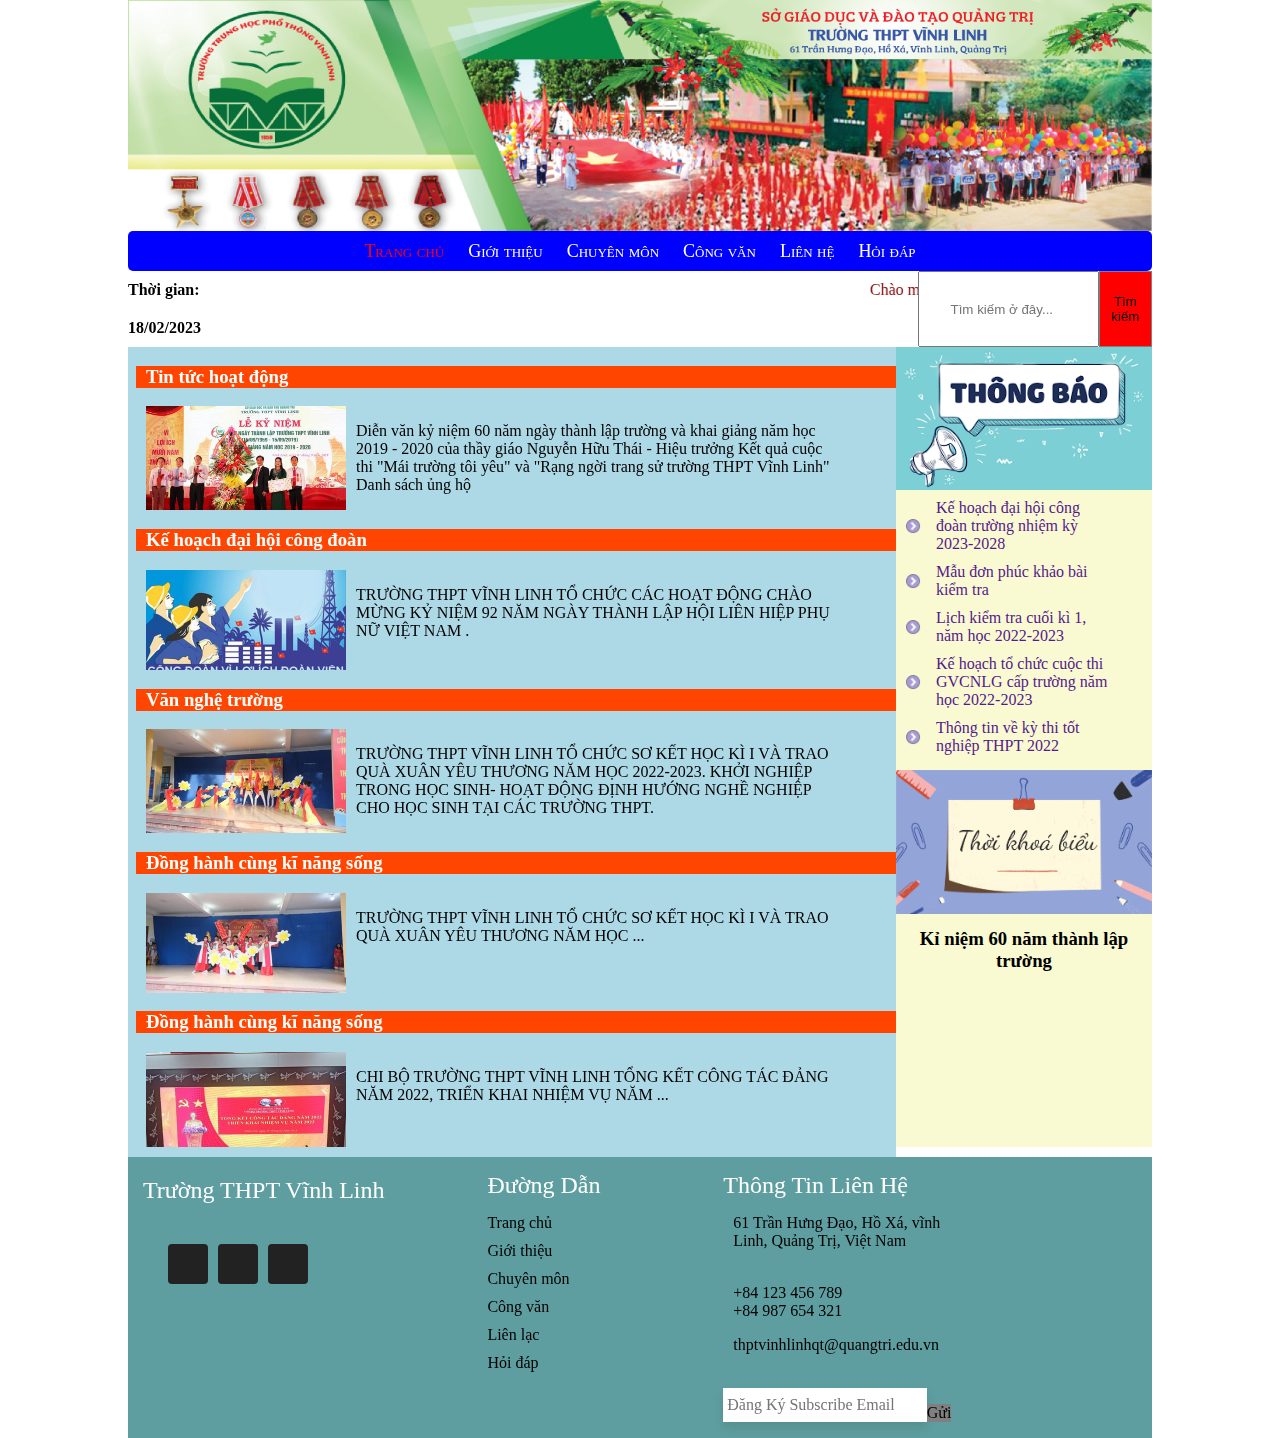
<file: index.html>
<!DOCTYPE html>
<html lang="en">

<head>
    <meta charset="UTF-8">
    <meta http-equiv="X-UA-Compatible" content="IE=edge">
    <meta name="viewport" content="width=device-width, initial-scale=1.0">
    <title>Trường THPT Vĩnh Linh</title>
    <link rel="stylesheet" href="css/style.css">
    <link rel="preconnect" href="https://cdnjs.cloudflare.com">
    <link rel="stylesheet" href="https://cdnjs.cloudflare.com/ajax/libs/font-awesome/6.2.1/css/all.min.css"
        integrity="sha512-MV7K8+y+gLIBoVD59lQIYicR65iaqukzvf/nwasF0nqhPay5w/9lJmVM2hMDcnK1OnMGCdVK+iQrJ7lzPJQd1w=="
        crossorigin="anonymous" referrerpolicy="no-referrer" />
</head>

<body>
    <div class="container">
        <header class="header">

        </header>
        <div class="menu">
            <ul>
                <li id="trangchu"><a href="index.html" target="_self" class="active">Trang chủ</a></li>
                <li id="gioithieu"><a href="Gioithieu.html" target="page">Giới thiệu</a></li>
                <li id="tintuc"><a href="Chuyenmon.html" target="page">Chuyên môn</a></li>
                <li id="congvan"><a href="Congvan.html" target="page">Công văn</a></li>
                <li id="lienhe">
                    <a href="#">Liên hệ</a>
                    <ul>
                        <li><a href="Thongtinlienlac.html" target="page">Thông tin liên lạc</a></li>
                        <li><a href="Diachi.html" target="page">Địa chỉ</a></li>
                    </ul>
                </li>

                <li id="hoidap"><a href="Hoidap.html" target="page">Hỏi đáp</a></li>
            </ul>
        </div>
        <div class="marquee">
            <h4>Thời gian: 18/02/2023</h4>
            <marquee behavior="" direction="left">Chào mừng đến với Trường THPT Vĩnh Linh</marquee>
            <input type="search" placeholder="Tìm kiếm ở đây...">
            <button>Tìm kiếm</button>
        </div>

        <!-- nội dung -->
        <div class="content">
            <div class="content1">
                <iframe src="Home.html" frameborder="0" name="page"></iframe>
            </div>
            <div class="content2">
                <div class="thongbao">
                    <img class="widthR" src="images/thongbao.png" alt="">
                    <ul>
                        <li><a href=""> Kế hoạch đại hội công đoàn trường nhiệm kỳ 2023-2028</a></li>
                        <li><a href="">Mẫu đơn phúc khảo bài kiểm tra</a></li>
                        <li><a href=""> Lịch kiểm tra cuối kì 1, năm học 2022-2023</a></li>
                        <li><a href=""> Kế hoạch tổ chức cuộc thi GVCNLG cấp trường năm học 2022-2023</a></li>
                        <li><a href=""> Thông tin về kỳ thi tốt nghiệp THPT 2022</a></li>
                    </ul>
                </div>
                <div class="widthR">
                    <img src="images/TKB.png" alt="">
                </div>
                <div>
                    <h3 style="text-align: center;">Kỉ niệm 60 năm thành lập trường</h3>
                    <br>
                    <iframe width="100%" src="https://www.youtube.com/embed/I2CBYXFQYKQ" title="YouTube video player"
                        frameborder="0"
                        allow="accelerometer; autoplay; clipboard-write; encrypted-media; gyroscope; picture-in-picture; web-share"
                        allowfullscreen></iframe>
                </div>
            </div>
        </div>
        <!-- footer -->
        <footer>

            <div class="footer">
                <!--Bắt Đầu Nội Dung Giới Thiệu-->
                <div class="noi-dung about">
                    <h2>Trường THPT Vĩnh Linh</h2>
                    <ul class="icon">
                        <li><a href="https://www.facebook.com/THPTVINHLINHQT"><i class="fa-brands fa-facebook"></i></a>
                        </li>
                        <li><a href="thptvinhlinhqt@quangtri.edu.vn"><i class="fa fa-envelope"></i></a></li>
                        <li><a href="https://www.google.com/maps/embed?pb=!1m18!1m12!1m3!1d1513099.2699275098!2d107.0302732091812!3d16.256912463418914!2m3!1f0!2f0!3f0!3m2!1i1024!2i768!4f13.1!3m3!1m2!1s0x3140c68255555555%3A0xf595d43a06c4932c!2zSOG7kyBYw6EsIFbEqW5oIExpbmggRGlzdHJpY3QsIFF14bqjbmcgVHLhu4ssIFZpZXRuYW0!5e0!3m2!1sen!2s!4v1677356856636!5m2!1sen!2s"
                                width="600" height="450" style="border:0;" allowfullscreen="" loading="lazy"
                                referrerpolicy="no-referrer-when-downgrade"><i class="fa fa-map-marker"></i></a>
                        </li>
                    </ul>
                </div>
                <!--Kết Thúc Nội Dung Giới Thiệu-->
                <!--Bắt Đầu Nội Dung Đường Dẫn-->
                <div class="noi-dung links">
                    <h2>Đường Dẫn</h2>
                    <ul>
                        <li><a href="Home.html">Trang chủ</a></li>
                        <li><a href="Gioithieu.html">Giới thiệu</a></li>
                        <li><a href="Chuyenmon.html">Chuyên môn</a></li>
                        <li><a href="Congvan.html">Công văn</a></li>
                        <li><a href="Thongtinlienlac.html">Liên lạc</a></li>
                        <li><a href="Hoidap.html">Hỏi đáp</a></li>
                    </ul>
                </div>
                <!--Kết Thúc Nội Dung Đường Dẫn-->
                <!--Bắt Đâu Nội Dung Liên Hệ-->
                <div class="noi-dung contact">
                    <h2>Thông Tin Liên Hệ</h2>
                    <ul class="info">
                        <!-- <iframe src="https://www.google.com/maps/embed?pb=!1m18!1m12!1m3!1d1513099.2699275098!2d107.0302732091812!3d16.256912463418914!2m3!1f0!2f0!3f0!3m2!1i1024!2i768!4f13.1!3m3!1m2!1s0x3140c68255555555%3A0xf595d43a06c4932c!2zSOG7kyBYw6EsIFbEqW5oIExpbmggRGlzdHJpY3QsIFF14bqjbmcgVHLhu4ssIFZpZXRuYW0!5e0!3m2!1sen!2s!4v1677356856636!5m2!1sen!2s" width="600" height="450" style="border:0;" allowfullscreen="" loading="lazy" referrerpolicy="no-referrer-when-downgrade"></iframe> -->
                        <li>
                            <span><i class="fa fa-map-marker"></i></span>
                            <span>
                                61 Trần Hưng Đạo, Hồ Xá, vĩnh Linh, Quảng Trị, Việt Nam</span>
                        </li>
                        <br>
                        <li>
                            <span><i class="fa fa-phone"></i></span>
                            <p><a href="#">+84 123 456 789</a>
                                <br />
                                <a href="#">+84 987 654 321</a>
                            </p>
                        </li>
                        <li>
                            <span><i class="fa fa-envelope"></i></span>
                            <a href="thptvinhlinhqt@quangtri.edu.vn">thptvinhlinhqt@quangtri.edu.vn</a>
                        </li>
                        <br>
                        <li>
                            <form class="form">
                                <input type="email" class="form__field" placeholder="Đăng Ký Subscribe Email" />
                                <button type="button" class="bt">Gửi</button>
                            </form>
                        </li>
                    </ul>
                </div>
                <!--Kết Thúc Nội Dung Liên Hệ-->
            </div>

        </footer>
    </div>

</body>

</html>
</file>
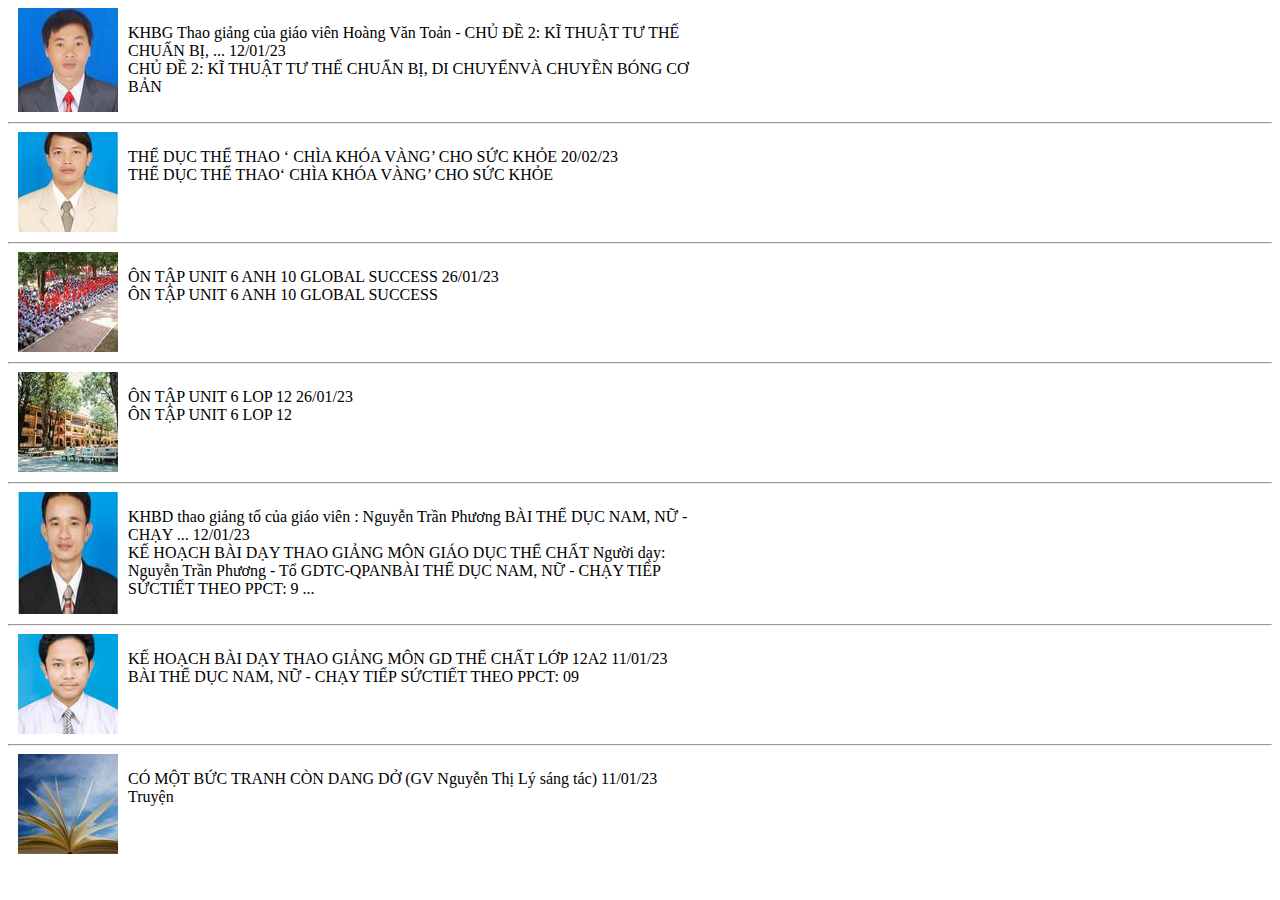
<file: Chuyenmon.html>
<!DOCTYPE html>
<html lang="en">

<head>
    <meta charset="UTF-8">
    <meta http-equiv="X-UA-Compatible" content="IE=edge">
    <meta name="viewport" content="width=device-width, initial-scale=1.0">
    <title>Document</title>
</head>
<style>
    .active {
        color: red;
    }

    .new {
        margin: 0;
        padding: 0;
        width: 700px;
    }

    .new-info {
        display: flex;
        margin-bottom: 10px;
    }

    .new-info img {
        padding: 0 10px;
        /* width: 200px;
        height: 150px ; */
    }

    .new-inf p {
        text-align: justify;
        font-size: 16px;
        line-height: 24px;
    }
</style>

<body>
    <div class="new">
        <div class="new-info">
            <img src="images/thaytoan.jpg" alt="">
            <p>
                KHBG Thao giảng của giáo viên Hoàng Văn Toản - CHỦ ĐỀ 2: KĨ THUẬT TƯ THẾ CHUẨN BỊ, ... 12/01/23 <br>
                CHỦ ĐỀ 2: KĨ THUẬT TƯ THẾ CHUẨN BỊ, DI CHUYỂNVÀ CHUYỀN BÓNG CƠ BẢN
            </p>
        </div>
    </div>
    <hr>
    <div class="new">
        <div class="new-info">
            <img src="images/theduc.jpg" alt="">
            <p>
                THỂ DỤC THỂ THAO ‘ CHÌA KHÓA VÀNG’ CHO SỨC KHỎE 20/02/23 <br>
                THỂ DỤC THỂ THAO‘ CHÌA KHÓA VÀNG’ CHO SỨC KHỎE
            </p>
        </div>
    </div>
    <hr>
    <div class="new">
        <div class="new-info">
            <img src="images/tienganh10.jpg" alt="">
            <p>
                ÔN TẬP UNIT 6 ANH 10 GLOBAL SUCCESS 26/01/23 <br>
                ÔN TẬP UNIT 6 ANH 10 GLOBAL SUCCESS
            </p>
        </div>
    </div>
    <hr>
    <div class="new">
        <div class="new-info">
            <img src="images/tienganh12.jpg" alt="">
            <p>
                ÔN TẬP UNIT 6 LOP 12 26/01/23 <br>
                ÔN TẬP UNIT 6 LOP 12
            </p>
        </div>
    </div>
    <hr>
    <div class="new">
        <div class="new-info">
            <img src="images/thayphuong.jpg" alt="">
            <p>
                KHBD thao giảng tổ của giáo viên : Nguyễn Trần Phương BÀI THỂ DỤC NAM, NỮ - CHẠY ... 12/01/23 <br>
                KẾ HOẠCH BÀI DẠY THAO GIẢNG MÔN GIÁO DỤC THỂ CHẤT Người dạy: Nguyễn Trần Phương - Tổ GDTC-QPANBÀI THỂ
                DỤC NAM, NỮ - CHẠY TIẾP SỨCTIẾT THEO PPCT: 9 ...
            </p>
        </div>
    </div>
    <hr>
    <div class="new">
        <div class="new-info">
            <img src="images/gdtc.jpg" alt="">
            <p>
                KẾ HOẠCH BÀI DẠY THAO GIẢNG MÔN GD THỂ CHẤT LỚP 12A2 11/01/23 <br>
                BÀI THỂ DỤC NAM, NỮ - CHẠY TIẾP SỨCTIẾT THEO PPCT: 09
            </p>
        </div>
    </div>
    <hr>
    <div class="new">
        <div class="new-info">
            <img src="images/tranh.jpg" alt="">
            <p>
                CÓ MỘT BỨC TRANH CÒN DANG DỞ (GV Nguyễn Thị Lý sáng tác) 11/01/23 <br>
                Truyện
            </p>
        </div>
    </div>

</body>

</html>
</file>
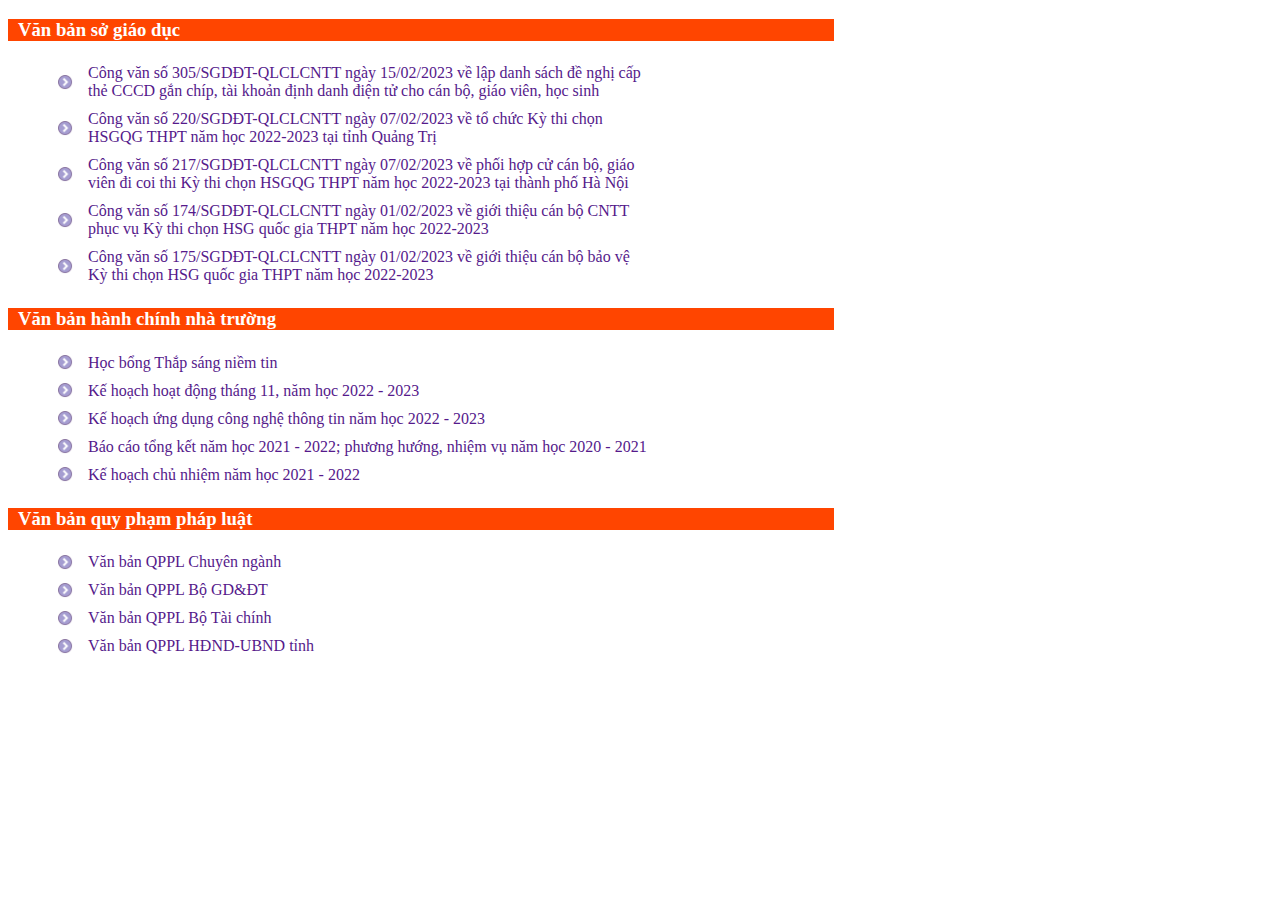
<file: Congvan.html>
<!DOCTYPE html>
<html lang="en">
<head>
    <meta charset="UTF-8">
    <meta http-equiv="X-UA-Compatible" content="IE=edge">
    <meta name="viewport" content="width=device-width, initial-scale=1.0">
    <title>Document</title>
    <style>
        .cong{
            margin: 0;
            padding: 0;
            width: 680px;
        }
        .cong h3{
            width: 120%;
            background-color: orangered;
            color: white;
            padding-left: 10px;
        }
        .cong ul{
    list-style: none;

}
.cong ul a{
    display: block;
    background-image: url(../images/icons8-next-page-16.png);
    background-repeat: no-repeat;
    background-position: 10px center;
    background-size: 15px;
    padding: 5px 40px;
    text-decoration: none;
}
.cong ul a:hover{
    color: red;
}
    </style>
</head>
<body>
    <div class="cong">
        <h3>Văn bản sở giáo dục</h3>
         <ul>
            <li><a href="">Công văn số 305/SGDĐT-QLCLCNTT ngày 15/02/2023 về lập danh sách đề nghị cấp thẻ CCCD gắn chíp, tài khoản định danh điện tử cho cán bộ, giáo viên, học sinh</a></li>
            <li><a href=""> Công văn số 220/SGDĐT-QLCLCNTT ngày 07/02/2023 về tổ chức Kỳ thi chọn HSGQG THPT năm học 2022-2023 tại tỉnh Quảng Trị</a></li>
            <li><a href=""> Công văn số 217/SGDĐT-QLCLCNTT ngày 07/02/2023 về phối hợp cử cán bộ, giáo viên đi coi thi Kỳ thi chọn HSGQG THPT năm học 2022-2023 tại thành phố Hà Nội</a></li>
            <li><a href=""> Công văn số 174/SGDĐT-QLCLCNTT ngày 01/02/2023 về giới thiệu cán bộ CNTT phục vụ Kỳ thi chọn HSG quốc gia THPT năm học 2022-2023</a></li>
            <li><a href="">Công văn số 175/SGDĐT-QLCLCNTT ngày 01/02/2023 về giới thiệu cán bộ bảo vệ Kỳ thi chọn HSG quốc gia THPT năm học 2022-2023</a></li>
         </ul>
    </div>
    <div class="cong">
        <h3>Văn bản hành chính nhà trường</h3>
         <ul>
            <li><a href="">Học bổng Thắp sáng niềm tin</a></li>
            <li><a href=""> Kế hoạch hoạt động tháng 11, năm học 2022 - 2023 </a></li>
            <li><a href="">Kế hoạch ứng dụng công nghệ thông tin năm học 2022 - 2023 </a></li>
            <li><a href=""> Báo cáo tổng kết năm học 2021 - 2022; phương hướng, nhiệm vụ năm học 2020 - 2021 </a></li>
            <li><a href=""> Kế hoạch chủ nhiệm năm học 2021 - 2022</a></li>
         </ul>
    </div>
    <div class="cong">
        <h3>Văn bản quy phạm pháp luật</h3>
         <ul>
            <li><a href=""> Văn bản QPPL Chuyên ngành</a></li>
            <li><a href=""> Văn bản QPPL Bộ GD&ĐT </a></li>
            <li><a href="">Văn bản QPPL Bộ Tài chính </a></li>
            <li><a href=""> Văn bản QPPL HĐND-UBND tỉnh </a></li>
         </ul>
    </div>
</body>
</html>
</file>
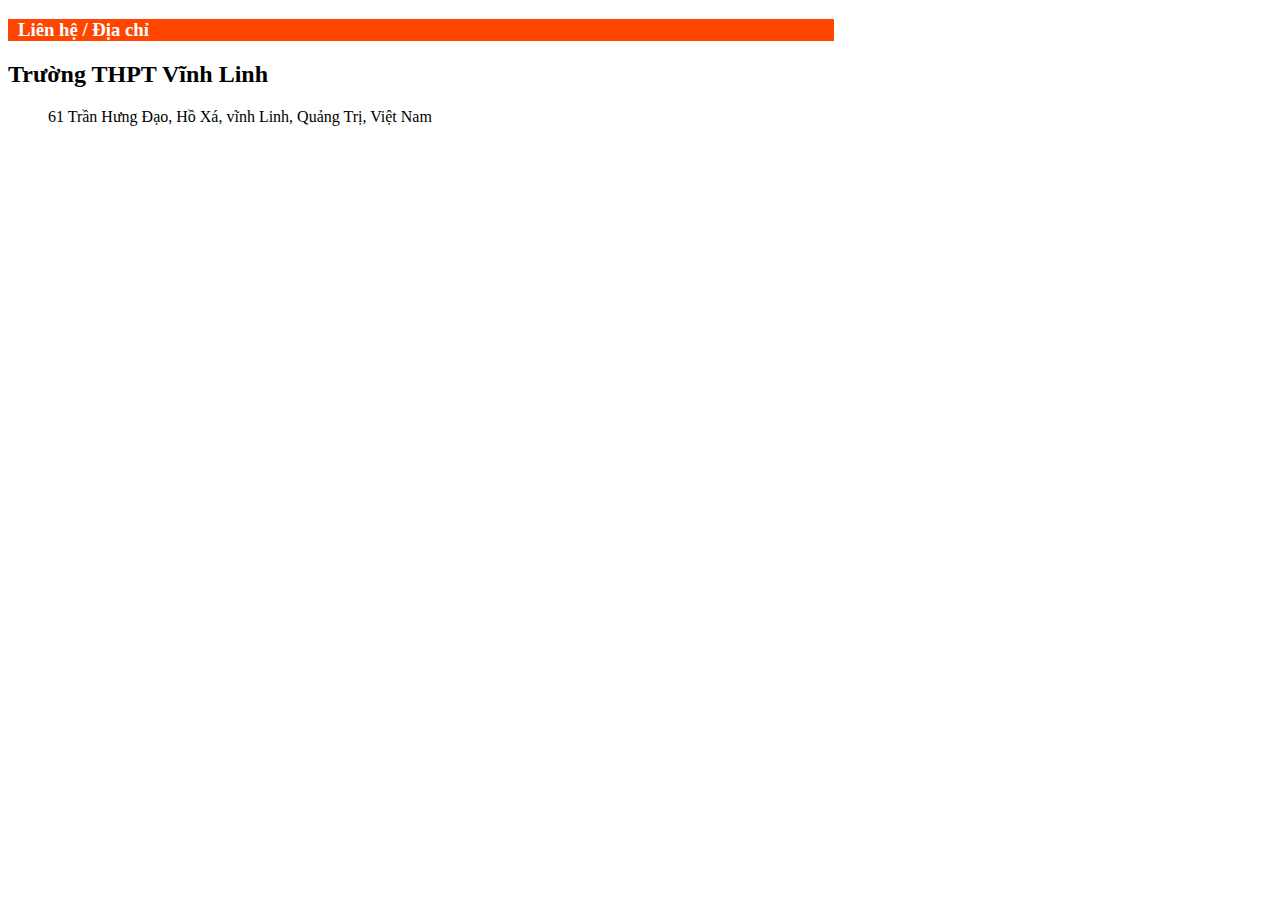
<file: Diachi.html>
<!DOCTYPE html>
<html lang="en">
<head>
    <meta charset="UTF-8">
    <meta http-equiv="X-UA-Compatible" content="IE=edge">
    <meta name="viewport" content="width=device-width, initial-scale=1.0">
    <link rel="preconnect" href="https://cdnjs.cloudflare.com">
    <link rel="stylesheet" href="https://cdnjs.cloudflare.com/ajax/libs/font-awesome/6.2.1/css/all.min.css"
        integrity="sha512-MV7K8+y+gLIBoVD59lQIYicR65iaqukzvf/nwasF0nqhPay5w/9lJmVM2hMDcnK1OnMGCdVK+iQrJ7lzPJQd1w=="
        crossorigin="anonymous" referrerpolicy="no-referrer" />
    <title>Document</title>
    <style>
        .lienhe{
            margin: 0;
            padding: 0;
            width: 680px;
        }
        .lienhe h3{
            width: 120%;
            background-color: orangered;
            color: white;
            padding-left: 10px;
        }
        .lienhe ul{
    list-style: none;

}
iframe{
    width: 125%;
    height: 600px;
}
    </style>
</head>
<body>
    <div class="lienhe">
        <h3>Liên hệ / Địa chỉ</h3>
        <h2>Trường THPT Vĩnh Linh</h2>
    <ul>
        <li>
            <span><i class="fa fa-map-marker"></i></span>
            <span>
                61 Trần Hưng Đạo, Hồ Xá, vĩnh Linh, Quảng Trị, Việt Nam</span>
        </li>
    </ul>
     <iframe src="https://www.google.com/maps/embed?pb=!1m18!1m12!1m3!1d1513099.2699275098!2d107.0302732091812!3d16.256912463418914!2m3!1f0!2f0!3f0!3m2!1i1024!2i768!4f13.1!3m3!1m2!1s0x3140c68255555555%3A0xf595d43a06c4932c!2zSOG7kyBYw6EsIFbEqW5oIExpbmggRGlzdHJpY3QsIFF14bqjbmcgVHLhu4ssIFZpZXRuYW0!5e0!3m2!1sen!2s!4v1677356856636!5m2!1sen!2s" width="600" height="450" style="border:0;" allowfullscreen="" loading="lazy" referrerpolicy="no-referrer-when-downgrade"></iframe>
</body>
</html>
</file>
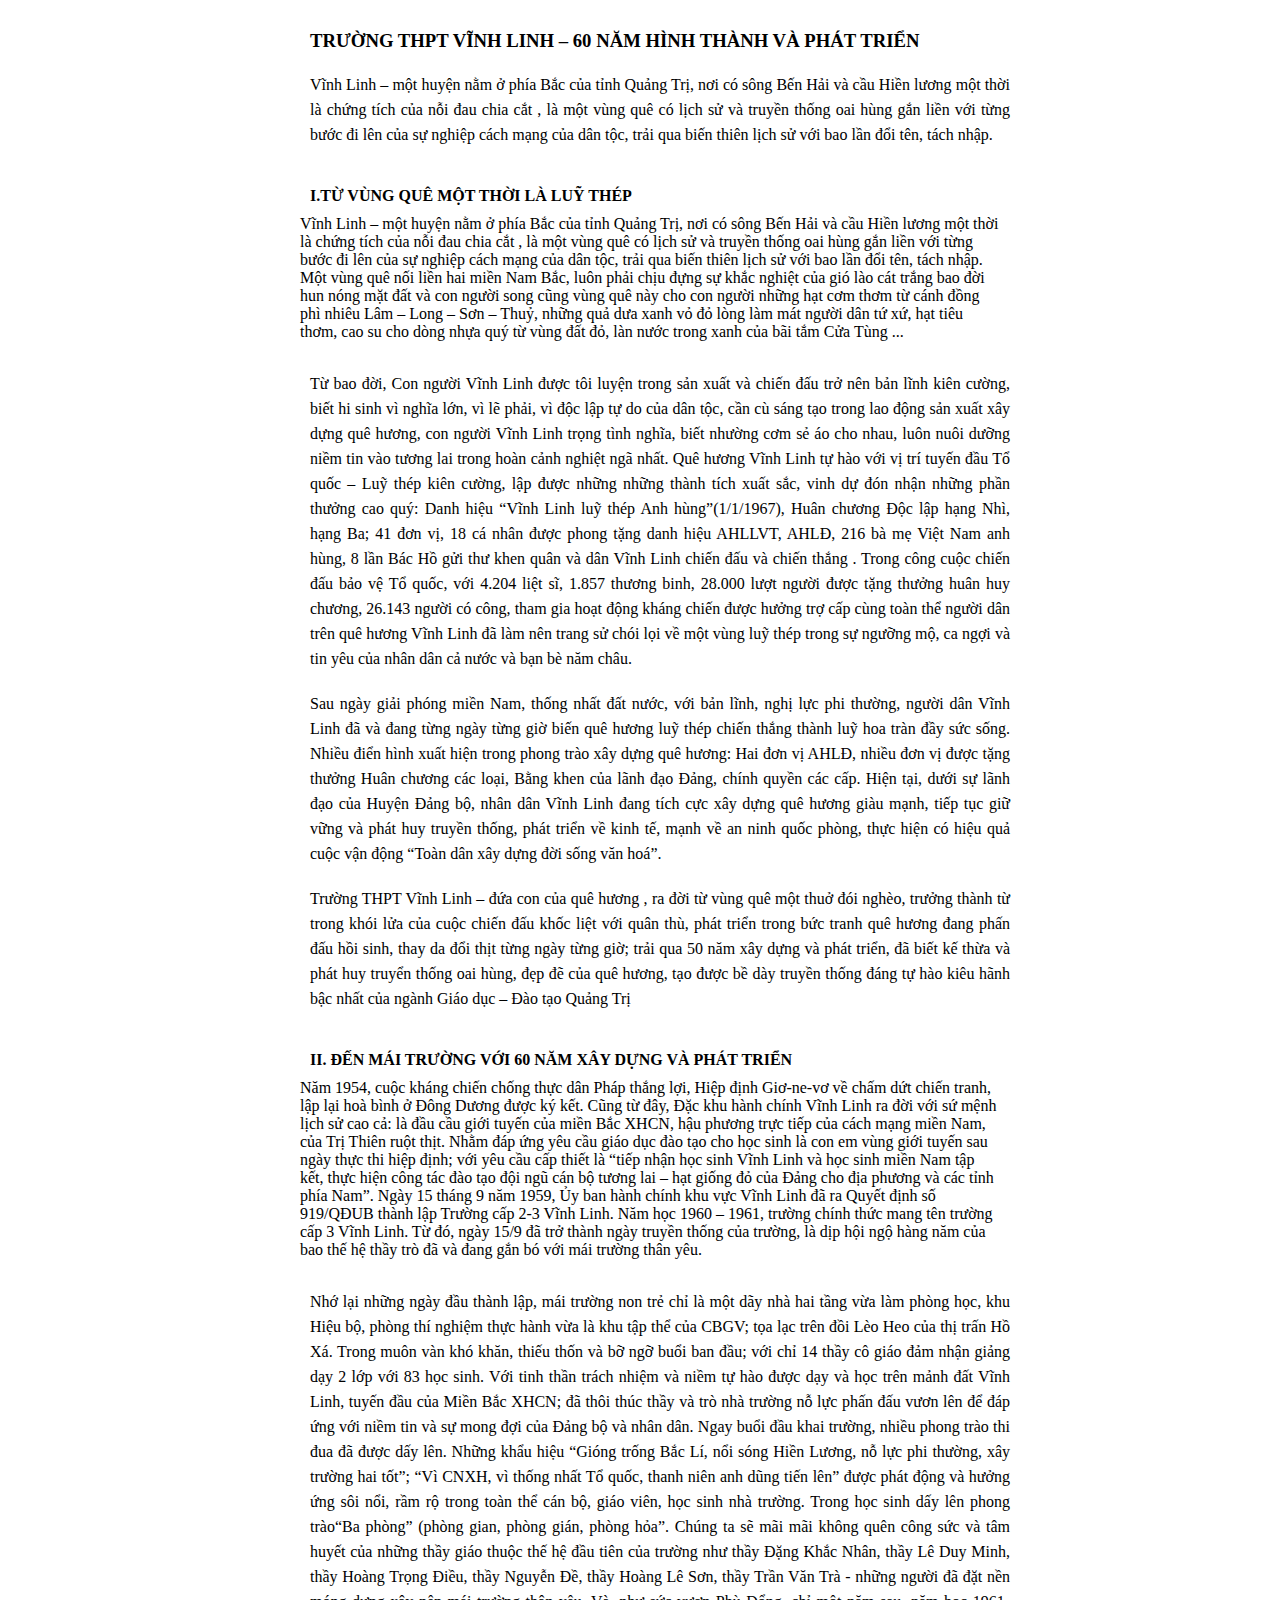
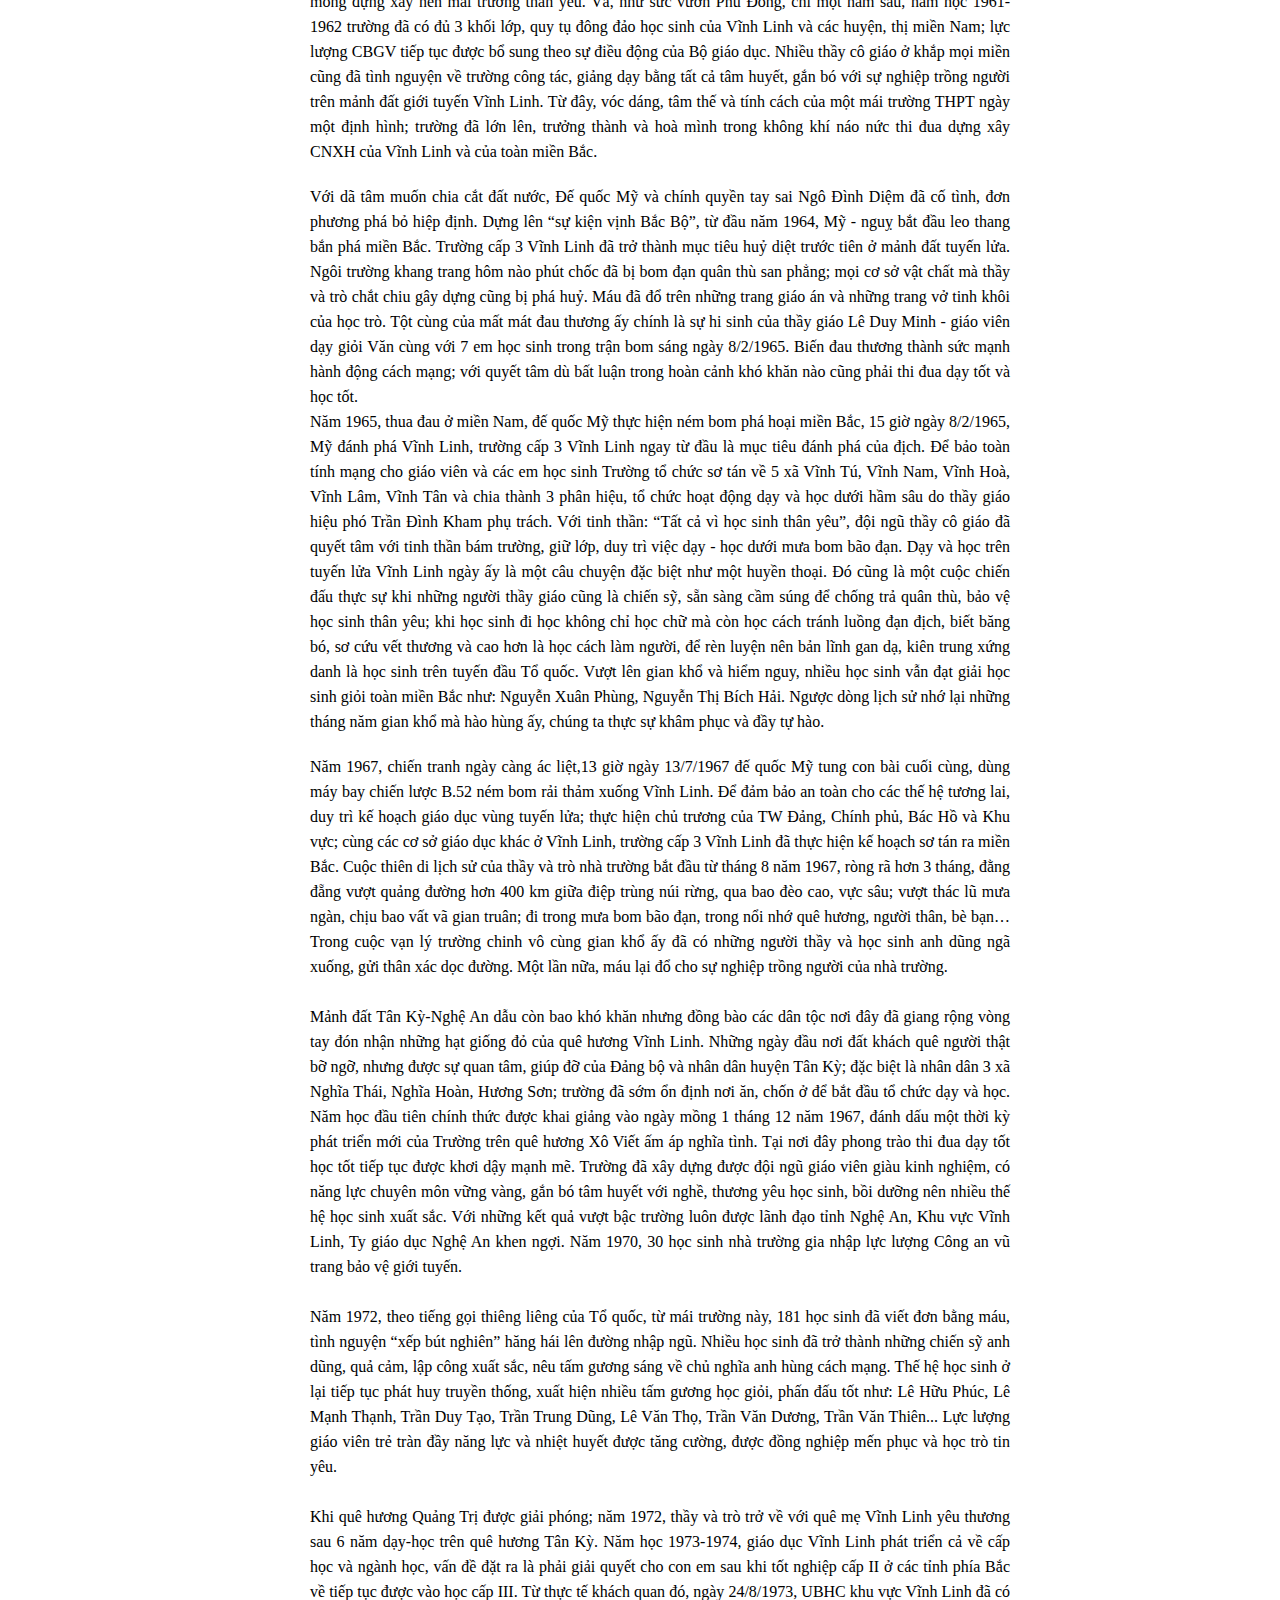
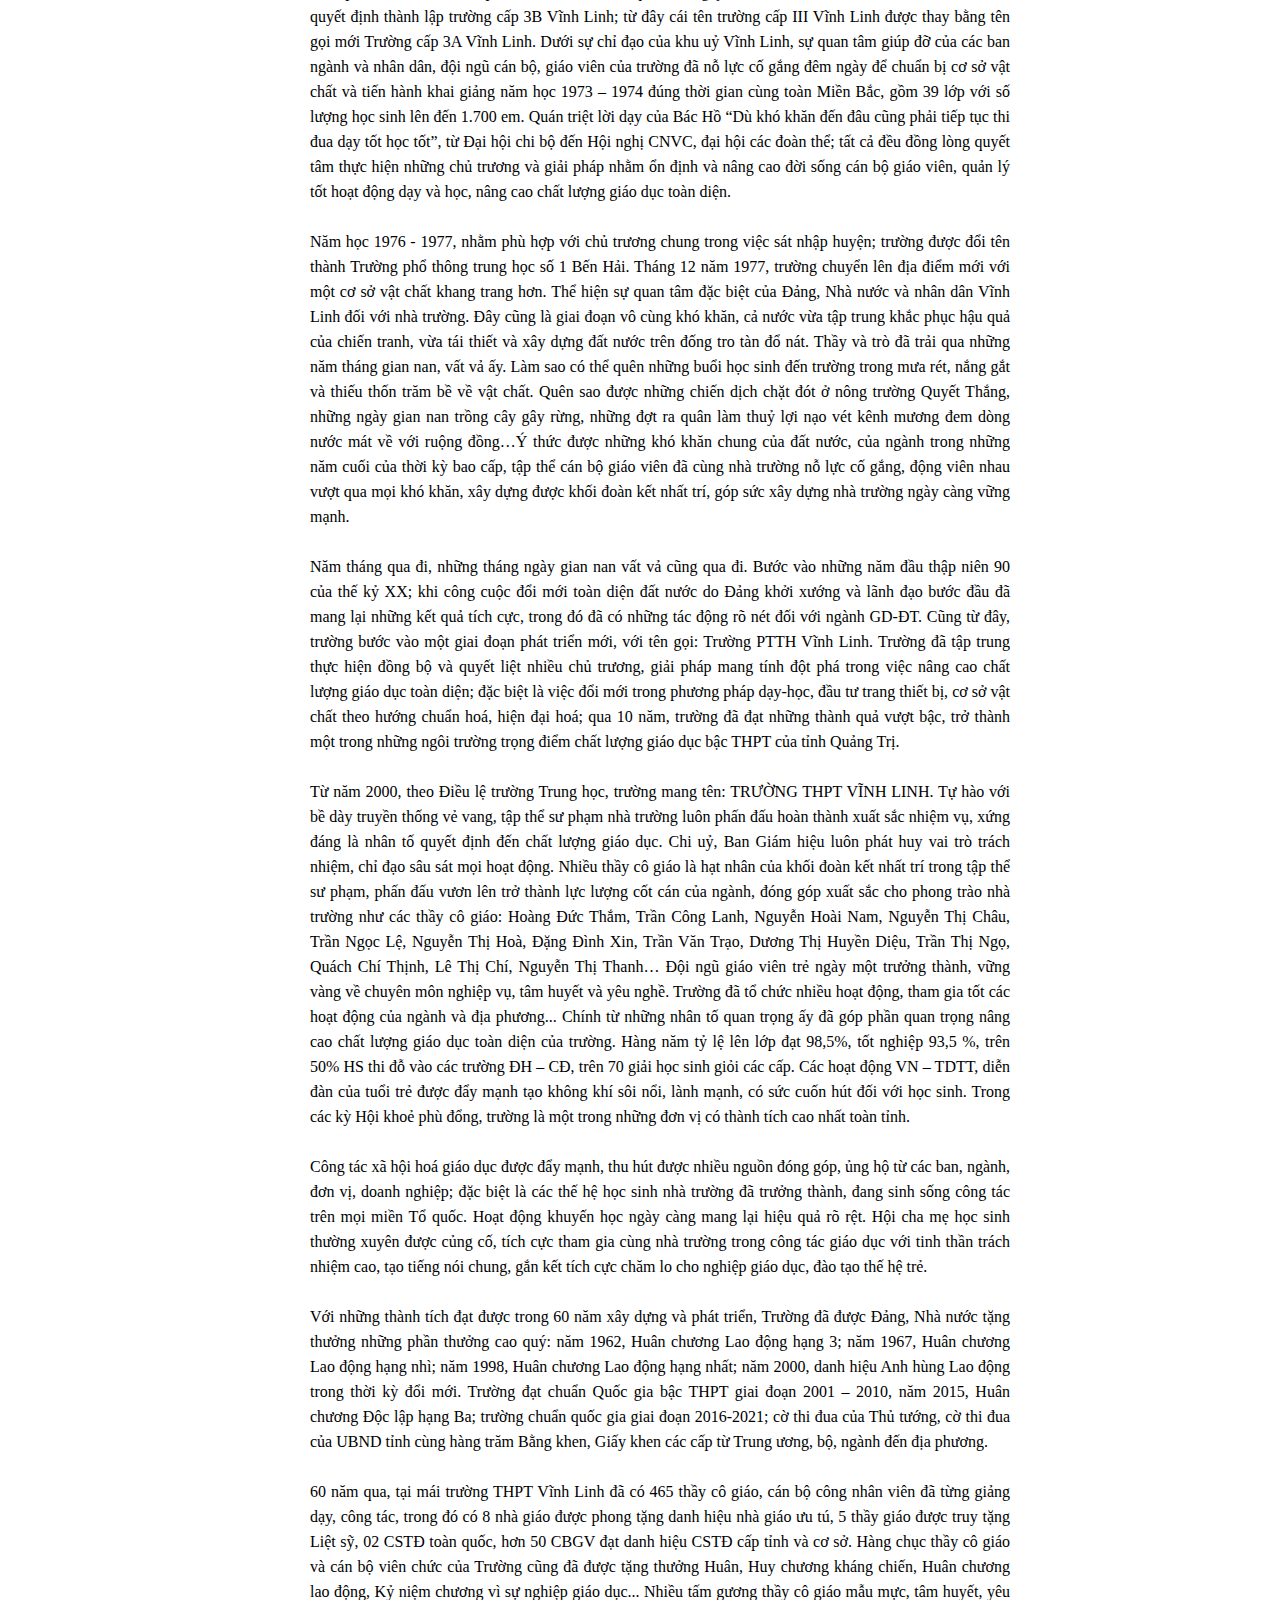
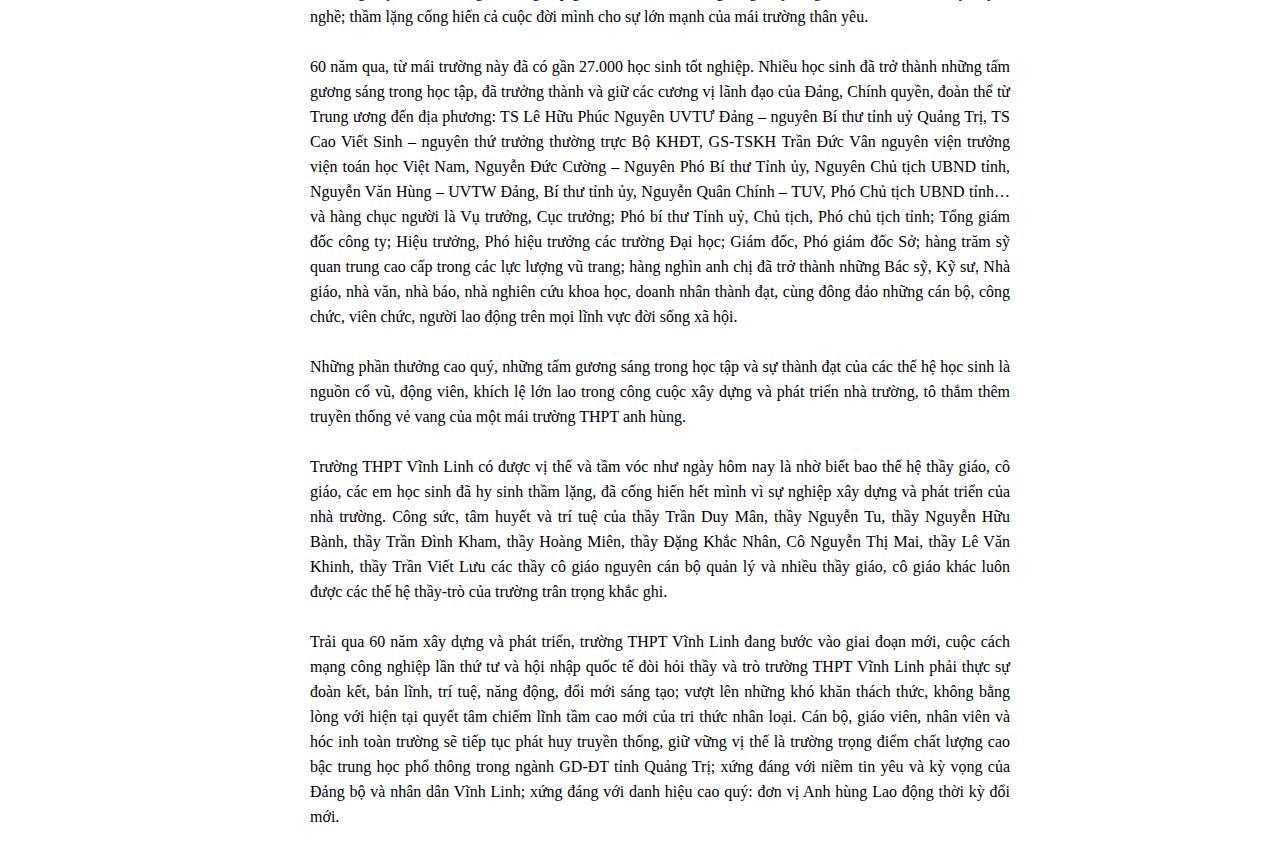
<file: Gioithieu.html>
<!DOCTYPE html>
<html lang="en">
<head>
    <meta charset="UTF-8">
    <meta http-equiv="X-UA-Compatible" content="IE=edge">
    <meta name="viewport" content="width=device-width, initial-scale=1.0">
    <title>Document</title>
    <style>
        *{
            margin: 0 auto;
            padding: 10px;
            width: 700px;

        }
        h2{
            font-size: 25px;
            font-weight: bold;
        }
        p{
            text-align: justify;
            font-size: 16px;
            line-height: 25px;
        }
    </style>
</head>
<body>
        <h3>TRƯỜNG THPT VĨNH LINH – 60 NĂM HÌNH THÀNH VÀ PHÁT TRIỂN</h3>
        <p>
            Vĩnh Linh – một huyện nằm ở phía Bắc của tỉnh Quảng Trị, nơi có sông Bến Hải và cầu Hiền lương một thời là chứng tích của nỗi đau chia cắt , là một vùng quê có lịch sử và truyền thống oai hùng gắn liền với từng bước đi lên của sự nghiệp cách mạng của dân tộc, trải qua biến thiên lịch sử với bao lần đổi tên, tách nhập.
        </p>
        <p>
            <h4>I.TỪ VÙNG QUÊ MỘT THỜI LÀ LUỸ THÉP</h4>
            Vĩnh Linh – một huyện nằm ở phía Bắc của tỉnh Quảng Trị, nơi có sông Bến Hải và cầu Hiền lương một thời là chứng tích của nỗi đau chia cắt , là một vùng quê có lịch sử và truyền thống oai hùng gắn liền với từng bước đi lên của sự nghiệp cách mạng của dân tộc, trải qua biến thiên lịch sử với bao lần đổi tên, tách nhập. Một vùng quê nối liền hai miền Nam Bắc, luôn phải chịu đựng sự khắc nghiệt của gió lào cát trắng bao đời hun nóng mặt đất và con người song cũng vùng quê này cho con người những hạt cơm thơm từ cánh đồng phì nhiêu Lâm – Long – Sơn – Thuỷ, những quả dưa xanh vỏ đỏ lòng làm mát người dân tứ xứ, hạt tiêu thơm, cao su cho dòng nhựa quý từ vùng đất đỏ, làn nước trong xanh của bãi tắm Cửa Tùng ...
        </p>
        <p>Từ bao đời, Con người Vĩnh Linh được tôi luyện trong sản xuất và chiến đấu trở nên bản lĩnh kiên cường, biết hi sinh vì nghĩa lớn, vì lẽ phải, vì độc lập tự do của dân tộc, cần cù sáng tạo trong lao động sản xuất xây dựng quê hương, con người Vĩnh Linh trọng tình nghĩa, biết nhường cơm sẻ áo cho nhau, luôn nuôi dưỡng niềm tin vào tương lai trong hoàn cảnh nghiệt ngã nhất. Quê hương Vĩnh Linh tự hào với vị trí tuyến đầu Tổ quốc – Luỹ thép kiên cường, lập được những những thành tích xuất sắc, vinh dự đón nhận những phần thưởng cao quý: Danh hiệu “Vĩnh Linh luỹ thép Anh hùng”(1/1/1967), Huân chương Độc lập hạng Nhì, hạng Ba; 41 đơn vị, 18 cá nhân được phong tặng danh hiệu AHLLVT, AHLĐ, 216 bà mẹ Việt Nam anh hùng, 8 lần Bác Hồ gửi thư khen quân và dân Vĩnh Linh chiến đấu và chiến thắng . Trong công cuộc chiến đấu bảo vệ Tổ quốc, với 4.204 liệt sĩ, 1.857 thương binh, 28.000 lượt người được tặng thưởng huân huy chương, 26.143 người có công, tham gia hoạt động kháng chiến được hưởng trợ cấp cùng toàn thể người dân trên quê hương Vĩnh Linh đã làm nên trang sử chói lọi về một vùng luỹ thép trong sự ngưỡng mộ, ca ngợi và tin yêu của nhân dân cả nước và bạn bè năm châu. 
        </p>
        <p>
            Sau ngày giải phóng miền Nam, thống nhất đất nước, với bản lĩnh, nghị lực phi thường, người dân Vĩnh Linh đã và đang từng ngày từng giờ biến quê hương luỹ thép chiến thắng thành luỹ hoa tràn đầy sức sống. Nhiều điển hình xuất hiện trong phong trào xây dựng quê hương: Hai đơn vị AHLĐ, nhiều đơn vị được tặng thưởng Huân chương các loại, Bằng khen của lãnh đạo Đảng, chính quyền các cấp. Hiện tại, dưới sự lãnh đạo của Huyện Đảng bộ, nhân dân Vĩnh Linh đang tích cực xây dựng quê hương giàu mạnh, tiếp tục giữ vững và phát huy truyền thống, phát triển về kinh tế, mạnh về an ninh quốc phòng, thực hiện có hiệu quả cuộc vận động “Toàn dân xây dựng đời sống văn hoá”.
        </p>
        <p>
            Trường THPT Vĩnh Linh – đứa con của quê hương , ra đời từ vùng quê một thuở đói nghèo, trưởng thành từ trong khói lửa của cuộc chiến đấu khốc liệt với quân thù, phát triển trong bức tranh quê hương đang phấn đấu hồi sinh, thay da đổi thịt từng ngày từng giờ; trải qua 50 năm xây dựng và phát triển, đã biết kế thừa và phát huy truyển thống oai hùng, đẹp đẽ của quê hương, tạo được bề dày truyền thống đáng tự hào kiêu hãnh bậc nhất của ngành Giáo dục – Đào tạo Quảng Trị
        </p>
        <p>
            <h4>II. ĐẾN MÁI TRƯỜNG VỚI 60 NĂM XÂY DỰNG VÀ PHÁT TRIỂN</h4>
            Năm 1954, cuộc kháng chiến chống thực dân Pháp thắng lợi, Hiệp định Giơ-ne-vơ về chấm dứt chiến tranh, lập lại hoà bình ở Đông Dương được ký kết. Cũng từ đây, Đặc khu hành chính Vĩnh Linh ra đời với sứ mệnh lịch sử cao cả: là đầu cầu giới tuyến của miền Bắc XHCN, hậu phương trực tiếp của cách mạng miền Nam, của Trị Thiên ruột thịt. Nhằm đáp ứng yêu cầu giáo dục đào tạo cho học sinh là con em vùng giới tuyến sau ngày thực thi hiệp định; với yêu cầu cấp thiết là “tiếp nhận học sinh Vĩnh Linh và học sinh miền Nam tập kết, thực hiện công tác đào tạo đội ngũ cán bộ tương lai  – hạt giống đỏ của Đảng cho địa phương và các tỉnh phía Nam”. Ngày 15 tháng 9 năm 1959, Ủy ban hành chính khu vực Vĩnh Linh đã ra Quyết định số 919/QĐUB thành lập Trường cấp 2-3 Vĩnh Linh. Năm học 1960 – 1961, trường chính thức mang tên trường cấp 3 Vĩnh Linh. Từ đó, ngày 15/9 đã trở thành ngày truyền thống của trường, là dịp hội ngộ hàng năm của bao thế hệ thầy trò đã và đang gắn bó với mái trường thân yêu.
        </p>
        <p>
            Nhớ lại những ngày đầu thành lập, mái trường non trẻ chỉ là một dãy nhà hai tầng vừa làm phòng học, khu Hiệu bộ, phòng thí nghiệm thực hành vừa là khu tập thể của CBGV; tọa lạc trên đồi Lèo Heo của thị trấn Hồ Xá. Trong muôn vàn khó khăn, thiếu thốn và bỡ ngỡ buổi ban đầu; với chỉ 14 thầy cô giáo đảm nhận giảng dạy 2 lớp với 83 học sinh. Với tinh thần trách nhiệm và niềm tự hào được dạy và học trên mảnh đất Vĩnh Linh, tuyến đầu của Miền Bắc XHCN; đã thôi thúc thầy và trò nhà trường nỗ lực phấn đấu vươn lên để đáp ứng với niềm tin và sự mong đợi của Đảng bộ và nhân dân. Ngay buổi đầu khai trường, nhiều phong trào thi đua đã được dấy lên. Những khẩu hiệu “Gióng trống Bắc Lí, nổi sóng Hiền Lương, nỗ lực phi thường, xây trường hai tốt”; “Vì CNXH, vì thống nhất Tổ quốc, thanh niên anh dũng tiến lên” được phát động và hưởng ứng sôi nổi, rầm rộ trong toàn thể cán bộ, giáo viên, học sinh nhà trường. Trong học sinh dấy lên phong trào“Ba phòng” (phòng gian, phòng gián, phòng hỏa”.  Chúng ta sẽ mãi mãi không quên công sức và tâm huyết của những thầy giáo thuộc thế hệ đầu tiên của trường như thầy Đặng Khắc Nhân, thầy Lê Duy Minh, thầy Hoàng Trọng Điều, thầy Nguyễn Đề, thầy Hoàng Lê Sơn, thầy Trần Văn Trà - những người đã đặt nền móng dựng xây nên mái trường thân yêu. Và, như sức vươn Phù Đổng, chỉ một năm sau, năm học 1961-1962 trường đã có đủ 3 khối lớp, quy tụ đông đảo học sinh của Vĩnh Linh và các huyện, thị miền Nam; lực lượng CBGV tiếp tục được bổ sung theo sự điều động của Bộ giáo dục. Nhiều thầy cô giáo ở khắp mọi miền cũng đã tình nguyện về trường công tác, giảng dạy bằng tất cả tâm huyết, gắn bó với sự nghiệp trồng người trên mảnh đất giới tuyến Vĩnh Linh. Từ đây, vóc dáng, tâm thế và tính cách của một mái trường THPT ngày một định hình; trường đã lớn lên, trưởng thành và hoà mình trong không khí náo nức thi đua dựng xây CNXH của Vĩnh Linh và của toàn miền Bắc.
        </p>
        <p>
            Với dã tâm muốn chia cắt đất nước, Đế quốc Mỹ và chính quyền tay sai Ngô Đình Diệm đã cố tình, đơn phương phá bỏ hiệp định. Dựng lên “sự kiện vịnh Bắc Bộ”, từ đầu năm 1964, Mỹ - nguỵ bắt đầu leo thang bắn phá miền Bắc. Trường cấp 3 Vĩnh Linh đã trở thành mục tiêu huỷ diệt trước tiên ở mảnh đất tuyến lửa. Ngôi trường khang trang hôm nào phút chốc đã bị bom đạn quân thù san phẳng; mọi cơ sở vật chất mà thầy và trò chắt chiu gây dựng cũng bị phá huỷ. Máu đã đổ trên những trang giáo án và những trang vở tinh khôi của học trò. Tột cùng của mất mát đau thương ấy chính là sự hi sinh của thầy giáo Lê Duy Minh - giáo viên dạy giỏi Văn cùng với 7 em học sinh trong trận bom sáng ngày 8/2/1965. Biến đau thương thành sức mạnh hành động cách mạng; với quyết tâm dù bất luận trong hoàn cảnh khó khăn nào cũng phải thi đua dạy tốt và học tốt. <br>

Năm 1965, thua đau ở miền Nam, đế quốc Mỹ thực hiện ném bom phá hoại miền Bắc, 15 giờ ngày 8/2/1965, Mỹ đánh phá Vĩnh Linh, trường cấp 3 Vĩnh Linh ngay từ đầu là mục tiêu đánh phá của địch. Để bảo toàn tính mạng cho giáo viên và các em học sinh Trường tổ chức sơ tán về 5 xã Vĩnh Tú, Vĩnh Nam, Vĩnh Hoà, Vĩnh Lâm, Vĩnh Tân và chia thành 3 phân hiệu, tổ chức hoạt động dạy và học dưới hầm sâu do thầy giáo hiệu phó Trần Đình Kham phụ trách. Với tinh thần: “Tất cả vì học sinh thân yêu”, đội ngũ thầy cô giáo đã quyết tâm với tinh thần bám trường, giữ lớp, duy trì việc dạy - học dưới mưa bom bão đạn. Dạy và học trên tuyến lửa Vĩnh Linh ngày ấy là một câu chuyện đặc biệt như một huyền thoại. Đó cũng là một cuộc chiến đấu thực sự khi những người thầy giáo cũng là chiến sỹ, sẵn sàng cầm súng để chống trả quân thù, bảo vệ học sinh thân yêu; khi học sinh đi học không chỉ học chữ mà còn học cách tránh luồng đạn địch, biết băng bó, sơ cứu vết thương và cao hơn là học cách làm người, để rèn luyện nên bản lĩnh gan dạ, kiên trung xứng danh là học sinh trên tuyến đầu Tổ quốc. Vượt lên gian khổ và hiểm nguy, nhiều học sinh vẫn đạt giải học sinh giỏi toàn miền Bắc như: Nguyễn Xuân Phùng, Nguyễn Thị Bích Hải. Ngược dòng lịch sử nhớ lại những tháng năm gian khổ mà hào hùng ấy, chúng ta thực sự khâm phục và đầy tự hào.
        </p>
        <p>
            Năm 1967, chiến tranh ngày càng ác liệt,13 giờ ngày 13/7/1967 đế quốc Mỹ tung con bài cuối cùng, dùng máy bay chiến lược B.52 ném bom rải thảm xuống Vĩnh Linh. Để đảm bảo an toàn cho các thế hệ tương lai, duy trì kế hoạch giáo dục vùng tuyến lửa; thực hiện chủ trương của TW Đảng, Chính phủ, Bác Hồ và Khu vực; cùng các cơ sở giáo dục khác ở Vĩnh Linh, trường cấp 3 Vĩnh Linh đã thực hiện kế hoạch sơ tán ra miền Bắc. Cuộc thiên di lịch sử của thầy và trò nhà trường bắt đầu từ tháng 8 năm 1967, ròng rã hơn 3 tháng, đằng đẵng vượt quảng đường hơn 400 km giữa điệp trùng núi rừng, qua bao đèo cao, vực sâu; vượt thác lũ mưa ngàn, chịu bao vất vã gian truân; đi trong mưa bom bão đạn, trong nổi nhớ quê hương, người thân, bè bạn… Trong cuộc vạn lý trường chinh vô cùng gian khổ ấy đã có những người thầy và học sinh anh dũng ngã xuống, gửi thân xác dọc đường. Một lần nữa, máu lại đổ cho sự nghiệp trồng người của nhà trường. <br>
<br>
 Mảnh đất Tân Kỳ-Nghệ An dẫu còn bao khó khăn nhưng đồng bào các dân tộc nơi đây đã giang rộng vòng tay đón nhận những hạt giống đỏ của quê hương Vĩnh Linh. Những ngày đầu nơi đất khách quê người thật bỡ ngỡ, nhưng được sự quan tâm, giúp đỡ của Đảng bộ và nhân dân huyện Tân Kỳ; đặc biệt là nhân dân 3 xã Nghĩa Thái, Nghĩa Hoàn, Hương Sơn; trường đã sớm ổn định nơi ăn, chốn ở để bắt đầu tổ chức dạy và học. Năm học đầu tiên chính thức được khai giảng vào ngày mồng 1 tháng 12 năm 1967, đánh dấu một thời kỳ phát triển mới của Trường trên quê hương Xô Viết ấm áp nghĩa tình. Tại nơi đây phong trào thi đua dạy tốt học tốt tiếp tục được khơi dậy mạnh mẽ. Trường đã xây dựng được đội ngũ giáo viên giàu kinh nghiệm, có năng lực chuyên môn vững vàng, gắn bó tâm huyết với nghề, thương yêu học sinh, bồi dưỡng nên nhiều thế hệ học sinh xuất sắc. Với những kết quả vượt bậc trường luôn được lãnh đạo tỉnh Nghệ An, Khu vực Vĩnh Linh, Ty giáo dục Nghệ An khen ngợi. Năm 1970, 30 học sinh nhà trường gia nhập lực lượng Công an vũ trang bảo vệ giới tuyến. <br>
<br>
 Năm 1972, theo tiếng gọi thiêng liêng của Tổ quốc, từ mái trường này, 181 học sinh đã viết đơn bằng máu, tình nguyện “xếp bút nghiên” hăng hái lên đường nhập ngũ. Nhiều học sinh đã trở thành những chiến sỹ anh dũng, quả cảm, lập công xuất sắc, nêu tấm gương sáng về chủ nghĩa anh hùng cách mạng. Thế hệ học sinh ở lại tiếp tục phát huy truyền thống, xuất hiện nhiều tấm gương học giỏi, phấn đấu tốt như: Lê Hữu Phúc, Lê Mạnh Thạnh, Trần Duy Tạo, Trần Trung Dũng, Lê Văn Thọ, Trần Văn Dương, Trần Văn Thiên... Lực lượng giáo viên trẻ tràn đầy năng lực và nhiệt huyết được tăng cường, được đồng nghiệp mến phục và học trò tin yêu. <br>
<br>
Khi quê hương Quảng Trị được giải phóng; năm 1972, thầy và trò trở về với quê mẹ Vĩnh Linh yêu thương sau 6 năm dạy-học trên quê hương Tân Kỳ. Năm học 1973-1974, giáo dục Vĩnh Linh phát triển cả về cấp học và ngành học, vấn đề đặt ra là phải giải quyết cho con em sau khi tốt nghiệp cấp II ở các tỉnh phía Bắc về tiếp tục được vào học cấp III. Từ thực tế khách quan đó, ngày 24/8/1973, UBHC khu vực Vĩnh Linh đã có quyết định thành lập trường cấp 3B Vĩnh Linh; từ đây cái tên trường cấp III Vĩnh Linh được thay bằng tên gọi mới Trường cấp 3A Vĩnh Linh. Dưới sự chỉ đạo của khu uỷ Vĩnh Linh, sự quan tâm giúp đỡ của các ban ngành và nhân dân, đội ngũ cán bộ, giáo viên của trường đã nỗ lực cố gắng đêm ngày để chuẩn bị cơ sở vật chất và tiến hành khai giảng năm học 1973 – 1974 đúng thời gian cùng toàn Miền Bắc, gồm 39 lớp với số lượng học sinh lên đến 1.700 em. Quán triệt lời dạy của Bác Hồ “Dù khó khăn đến đâu cũng phải tiếp tục thi đua dạy tốt học tốt”, từ Đại hội chi bộ đến Hội nghị CNVC, đại hội các đoàn thể; tất cả đều đồng lòng quyết tâm thực hiện những chủ trương và giải pháp nhằm ổn định và nâng cao đời sống cán bộ giáo viên, quản lý tốt hoạt động dạy và học, nâng cao chất lượng giáo dục toàn diện. <br>
<br>
Năm học 1976 - 1977, nhằm phù hợp với chủ trương chung trong việc sát nhập huyện; trường được đổi  tên  thành Trường phổ thông trung học số 1 Bến Hải. Tháng 12 năm 1977, trường chuyển lên địa điểm mới với một cơ sở vật chất khang trang hơn. Thể hiện sự quan tâm đặc biệt của Đảng, Nhà nước và nhân dân Vĩnh Linh đối với nhà trường. Đây cũng là giai đoạn vô cùng khó khăn, cả nước vừa tập trung khắc phục hậu quả của chiến tranh, vừa tái thiết và xây dựng đất nước trên đống tro tàn đổ nát. Thầy và trò đã trải qua những năm tháng gian nan, vất vả ấy. Làm sao có thể quên những buổi học sinh đến trường trong mưa rét, nắng gắt và thiếu thốn trăm bề về vật chất. Quên sao được những chiến dịch chặt đót ở nông trường Quyết Thắng, những ngày gian nan trồng cây gây rừng, những đợt ra quân làm thuỷ lợi nạo vét kênh mương đem dòng nước mát về với ruộng đồng…Ý thức được những khó khăn chung của đất nước, của ngành trong những năm cuối của thời kỳ bao cấp, tập thể cán bộ giáo viên đã cùng nhà trường nỗ lực cố gắng, động viên nhau vượt qua mọi khó khăn, xây dựng được khối đoàn kết nhất trí, góp sức xây dựng nhà trường ngày càng vững mạnh. <br>
<br>
Năm tháng qua đi, những tháng ngày gian nan vất vả cũng qua đi. Bước vào những năm đầu thập niên 90 của thế kỷ XX; khi công cuộc đổi mới toàn diện đất nước do Đảng khởi xướng và lãnh đạo bước đầu đã mang lại những kết quả tích cực, trong đó đã có những tác động rõ nét đối với ngành GD-ĐT. Cũng từ đây, trường bước vào một giai đoạn phát triển mới, với tên gọi: Trường PTTH Vĩnh Linh. Trường đã tập trung thực hiện đồng bộ và quyết liệt nhiều chủ trương, giải pháp mang tính đột phá trong việc nâng cao chất lượng giáo dục toàn diện; đặc biệt là việc đổi mới trong phương pháp dạy-học, đầu tư trang thiết bị, cơ sở vật chất theo hướng chuẩn hoá, hiện đại hoá; qua 10 năm, trường đã đạt những thành quả vượt bậc, trở thành một trong những ngôi trường trọng điểm chất lượng giáo dục bậc THPT của tỉnh Quảng Trị. <br>
<br>
Từ năm 2000, theo Điều lệ trường Trung học, trường mang tên: TRƯỜNG THPT VĨNH LINH. Tự hào với bề dày truyền thống vẻ vang, tập thể sư phạm nhà trường luôn phấn đấu hoàn thành xuất sắc nhiệm vụ, xứng đáng là nhân tố quyết định đến chất lượng giáo dục. Chi uỷ, Ban Giám hiệu luôn phát huy vai trò trách nhiệm, chỉ đạo sâu sát mọi hoạt động. Nhiều thầy cô giáo là hạt nhân của khối đoàn kết nhất trí trong tập thể sư phạm, phấn đấu vươn lên trở thành lực lượng cốt cán của ngành, đóng góp xuất sắc cho phong trào nhà trường như các thầy cô giáo: Hoàng Đức Thắm, Trần Công Lanh, Nguyễn Hoài Nam, Nguyễn Thị Châu, Trần Ngọc Lệ, Nguyễn Thị Hoà, Đặng Đình Xin, Trần Văn Trạo, Dương Thị Huyền Diệu, Trần Thị Ngọ, Quách Chí Thịnh, Lê Thị Chí, Nguyễn Thị Thanh… Đội ngũ giáo viên trẻ ngày một trưởng thành, vững vàng về chuyên môn nghiệp vụ, tâm huyết và yêu nghề. Trường đã tổ chức nhiều hoạt động, tham gia tốt các hoạt động của ngành và địa phương... Chính từ những nhân tố quan trọng ấy đã góp phần quan trọng nâng cao chất lượng giáo dục toàn diện của trường. Hàng năm tỷ lệ lên lớp đạt 98,5%, tốt nghiệp 93,5 %, trên 50% HS thi đỗ vào các trường ĐH – CĐ, trên 70 giải học sinh giỏi các cấp. Các hoạt động VN – TDTT, diễn đàn của tuổi trẻ được đẩy mạnh tạo không khí sôi nổi, lành mạnh, có sức cuốn hút đối với học sinh. Trong các kỳ Hội khoẻ phù đổng, trường là một trong những đơn vị có thành tích cao nhất toàn tỉnh. <br>
<br>
Công tác xã hội hoá giáo dục được đẩy mạnh, thu hút được nhiều nguồn đóng góp, ủng hộ từ các ban, ngành, đơn vị, doanh nghiệp; đặc biệt là các thế hệ học sinh nhà trường đã trưởng thành, đang sinh sống công tác trên mọi miền Tổ quốc. Hoạt động khuyến học ngày càng mang lại hiệu quả rõ rệt. Hội cha mẹ học sinh thường xuyên được củng cố, tích cực tham gia cùng nhà trường trong công tác giáo dục với tinh thần trách nhiệm cao, tạo tiếng nói chung, gắn kết tích cực chăm lo cho nghiệp giáo dục, đào tạo thế hệ trẻ. <br>
<br>
Với những thành tích đạt được trong 60 năm xây dựng và phát triển, Trường đã được Đảng, Nhà nước tặng thưởng những phần thưởng cao quý: năm 1962, Huân chương Lao động hạng 3; năm 1967, Huân chương Lao động hạng nhì; năm 1998, Huân chương Lao động hạng nhất; năm 2000, danh hiệu Anh hùng Lao động trong thời kỳ đổi mới. Trường đạt chuẩn Quốc gia bậc THPT giai đoạn 2001 – 2010, năm 2015, Huân chương Độc lập hạng Ba; trường chuẩn quốc gia giai đoạn 2016-2021; cờ thi đua của Thủ tướng, cờ thi đua của UBND tỉnh cùng hàng trăm Bằng khen, Giấy khen các cấp từ Trung ương, bộ, ngành đến địa phương.   <br>
<br>
60 năm qua, tại mái trường THPT Vĩnh Linh đã có 465 thầy cô giáo, cán bộ công nhân viên đã từng giảng dạy, công tác, trong đó có 8 nhà giáo được phong tặng danh hiệu nhà giáo ưu tú, 5 thầy giáo được truy tặng Liệt sỹ, 02 CSTĐ toàn quốc, hơn 50 CBGV đạt danh hiệu CSTĐ cấp tỉnh và cơ sở. Hàng chục thầy cô giáo và cán bộ viên chức của Trường cũng đã được tặng thưởng Huân, Huy chương kháng chiến, Huân chương lao động, Kỷ niệm chương vì sự nghiệp giáo dục... Nhiều tấm gương thầy cô giáo mẫu mực, tâm huyết, yêu nghề; thầm lặng cống hiến cả cuộc đời mình cho sự lớn mạnh của mái trường thân yêu. <br>
<br>
60 năm qua, từ mái trường này đã có gần 27.000 học sinh tốt nghiệp. Nhiều học sinh đã trở thành những tấm gương sáng trong học tập, đã trưởng thành và giữ các cương vị lãnh đạo của Đảng, Chính quyền, đoàn thể từ Trung ương đến địa phương: TS Lê Hữu Phúc Nguyên UVTƯ Đảng – nguyên Bí thư tỉnh uỷ Quảng Trị, TS Cao Viết Sinh – nguyên thứ trưởng thường trực Bộ KHĐT, GS-TSKH Trần Đức Vân nguyên viện trưởng viện toán học Việt Nam, Nguyễn Đức Cường – Nguyên Phó Bí thư Tỉnh ủy, Nguyên Chủ tịch UBND tỉnh, Nguyễn Văn Hùng – UVTW Đảng, Bí thư tỉnh ủy, Nguyễn Quân Chính – TUV, Phó Chủ tịch UBND tỉnh…và hàng chục người là Vụ trưởng, Cục trưởng; Phó bí thư Tỉnh uỷ, Chủ tịch, Phó chủ tịch tỉnh; Tổng giám đốc công ty; Hiệu trưởng, Phó hiệu trưởng các trường Đại học; Giám đốc, Phó giám đốc Sở; hàng trăm sỹ quan trung cao cấp trong các lực lượng vũ trang; hàng nghìn anh chị đã trở thành những Bác sỹ, Kỹ sư, Nhà giáo, nhà văn, nhà báo, nhà nghiên cứu khoa học, doanh nhân thành đạt, cùng đông đảo những cán bộ, công chức, viên chức, người lao động trên mọi lĩnh vực đời sống xã hội. <br>
<br>
Những phần thưởng cao quý, những  tấm gương sáng trong học tập và sự thành đạt của các thế hệ học sinh là nguồn cổ vũ, động viên, khích lệ lớn lao trong công cuộc xây dựng và phát triển nhà trường, tô thắm thêm truyền thống vẻ vang của một mái trường THPT anh hùng. <br>
<br>
Trường THPT Vĩnh Linh có được vị thế và tầm vóc như ngày hôm nay là nhờ biết bao thế hệ thầy giáo, cô giáo, các em học sinh đã hy sinh thầm lặng, đã cống hiến hết mình vì sự nghiệp xây dựng và phát triển của nhà trường. Công sức, tâm huyết và trí tuệ của thầy Trần Duy Mân, thầy Nguyễn Tu, thầy Nguyễn Hữu Bành, thầy Trần Đình Kham, thầy Hoàng Miên, thầy Đặng Khắc Nhân, Cô Nguyễn Thị Mai, thầy Lê Văn Khinh, thầy Trần Viết Lưu các thầy cô giáo nguyên cán bộ quản lý và nhiều thầy giáo, cô giáo khác luôn được các thế hệ thầy-trò của trường trân trọng khắc ghi. <br>
<br>
Trải qua 60 năm xây dựng và phát triển, trường THPT Vĩnh Linh đang bước vào giai đoạn mới, cuộc cách mạng công nghiệp lần thứ tư và hội nhập quốc tế đòi hỏi thầy và trò trường THPT Vĩnh Linh phải thực sự đoàn kết, bản lĩnh, trí tuệ, năng động, đổi mới sáng tạo; vượt lên những khó khăn thách thức, không bằng lòng với hiện tại quyết tâm chiếm lĩnh tầm cao mới của tri thức nhân loại. Cán bộ, giáo viên, nhân viên và hóc inh toàn trường sẽ tiếp tục phát huy truyền thống, giữ vững vị thế là trường trọng điểm chất lượng cao bậc trung học phổ thông trong ngành GD-ĐT tỉnh Quảng Trị; xứng đáng với niềm tin yêu và kỳ vọng của Đảng bộ và nhân dân Vĩnh Linh; xứng đáng với danh hiệu cao quý: đơn vị Anh hùng Lao động thời kỳ đổi mới.
        </p>
</body>
</html>
</file>
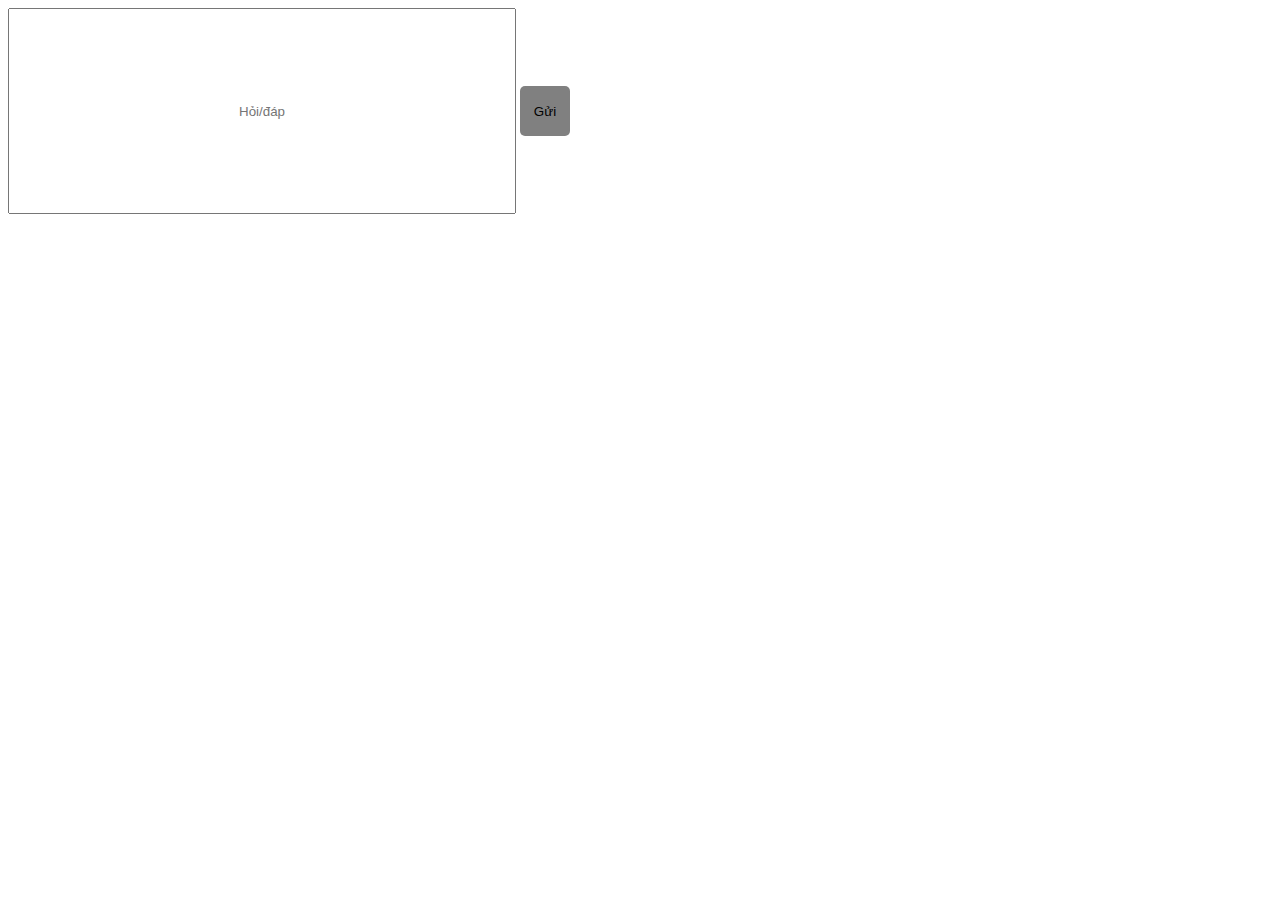
<file: Hoidap.html>
<!DOCTYPE html>
<html lang="en">
<head>
    <meta charset="UTF-8">
    <meta http-equiv="X-UA-Compatible" content="IE=edge">
    <meta name="viewport" content="width=device-width, initial-scale=1.0">
    <title>Document</title>
    <style>
        .hoi input{
            width: 500px;
            height: 200px;
            text-align: center;
        }
     .hoi button{
        border: 0;
        border-radius: 5px;
        background-color: gray;
        cursor: pointer;
        width: 50px;
        height: 50px;
     }
    </style>
</head>

<body>
    <div class="hoi">
        <input type="text" placeholder="Hỏi/đáp">
        <button>Gửi</button>
    </div>
</body>
</html>
</file>
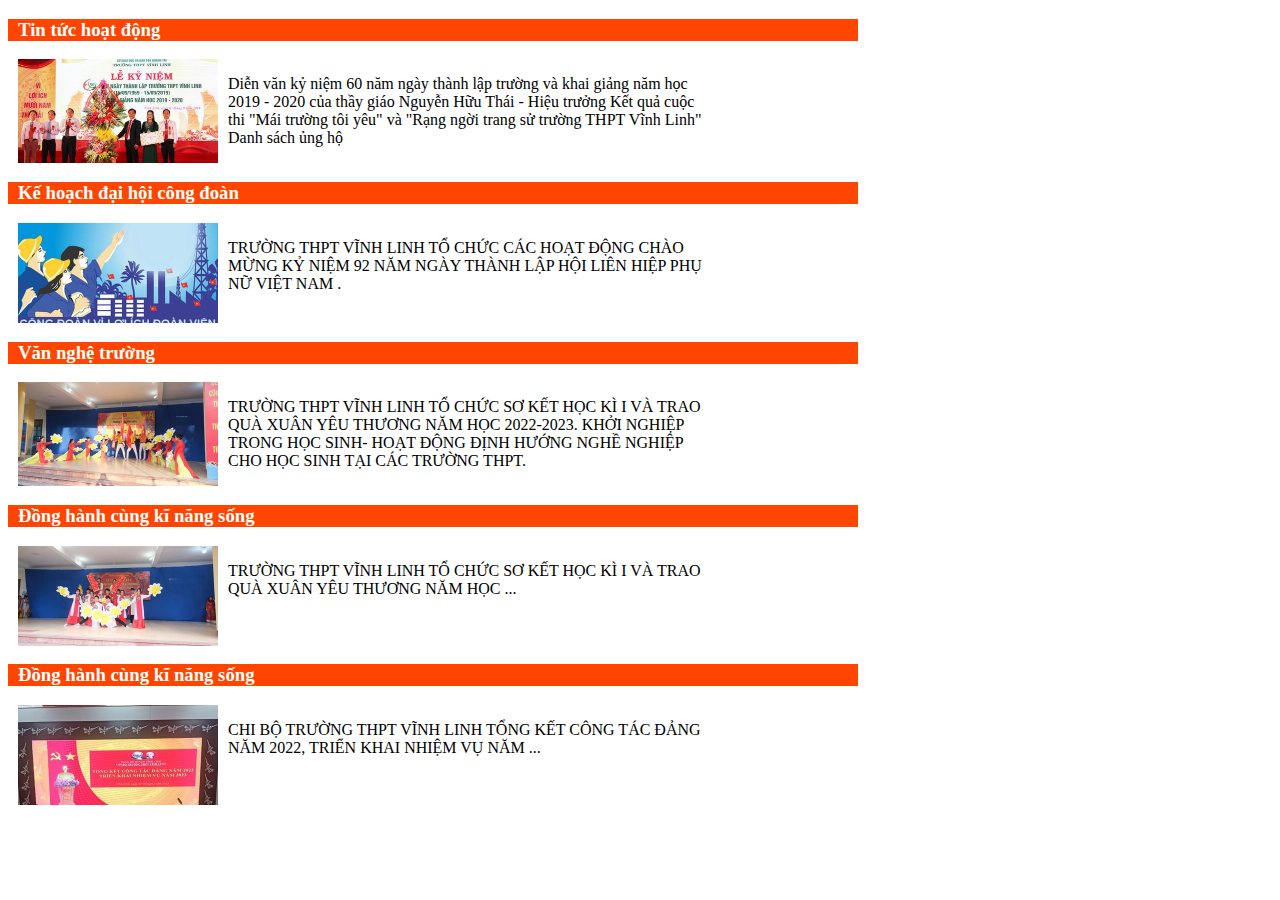
<file: Home.html>
<!DOCTYPE html>
<html lang="en">
<head>
    <meta charset="UTF-8">
    <meta http-equiv="X-UA-Compatible" content="IE=edge">
    <meta name="viewport" content="width=device-width, initial-scale=1.0">
    <title>Document</title>
    <style>
        .active {
    color: red;
}
        .new{
            margin: 0;
            padding: 0;
            width: 700px;
        }
        .new h3{
            width: 120%;
            background-color: orangered;
            color: white;
            padding-left: 10px;
        }
        .new-info{
            display: flex;
            margin-bottom: 10px;
        }
        .new-info img{
            padding: 0 10px;
            width: 200px;
            height: auto ;
        }
        .new-inf p{
            text-align: justify;
            font-size: 16px;
            line-height: 24px;
        }
    </style>
</head>
<body>
    <div class="new">
        <h3>Tin tức hoạt động</h3>
        <div class="new-info">
            <img src="images/60nam.jpg" alt="">
            <p>
                Diễn văn kỷ niệm 60 năm ngày thành lập trường và khai giảng năm học 2019 - 2020 của thầy giáo Nguyễn Hữu Thái - Hiệu trưởng
                Kết quả cuộc thi "Mái trường tôi yêu" và "Rạng ngời trang sử trường THPT Vĩnh Linh"
                Danh sách ủng hộ
            </p>
        </div>
    </div>
    <div class="new">
        <h3>Kế hoạch đại hội công đoàn</h3>
        <div class="new-info">
            <img src="images/doan.jpg" alt="">
            <p>
                TRƯỜNG THPT VĨNH LINH TỔ CHỨC CÁC HOẠT ĐỘNG CHÀO MỪNG KỶ NIỆM 92 NĂM NGÀY THÀNH LẬP HỘI LIÊN HIỆP PHỤ NỮ VIỆT NAM .
            </p>
        </div>
    </div>
    <div class="new">
        <h3>Văn nghệ trường</h3>
        <div class="new-info">
            <img src="images/hoatdong.jpg" alt="">
            <p>
                TRƯỜNG THPT VĨNH LINH TỔ CHỨC SƠ KẾT HỌC KÌ I VÀ TRAO QUÀ XUÂN YÊU THƯƠNG NĂM HỌC 2022-2023.
  KHỞI NGHIỆP TRONG HỌC SINH- HOẠT ĐỘNG ĐỊNH HƯỚNG NGHỀ NGHIỆP CHO HỌC SINH TẠI CÁC TRƯỜNG THPT.
            </p>
        </div>
    </div>
    <div class="new">
        <h3>Đồng hành cùng kĩ năng sống</h3>
        <div class="new-info">
            <img src="images/vannghe.jpg" alt="">
            <p>
                TRƯỜNG THPT VĨNH LINH TỔ CHỨC SƠ KẾT HỌC KÌ I VÀ TRAO QUÀ XUÂN YÊU THƯƠNG NĂM HỌC ...
            </p>
        </div>
    </div>
    <div class="new">
        <h3>Đồng hành cùng kĩ năng sống</h3>
        <div class="new-info">
            <img src="images/chibo.jpg" alt="">
            <p>
                CHI BỘ TRƯỜNG THPT VĨNH LINH TỔNG KẾT CÔNG TÁC ĐẢNG NĂM 2022, TRIỂN KHAI NHIỆM VỤ NĂM ...
            </p>
        </div>
    </div>
    

</body>
</html>
</file>
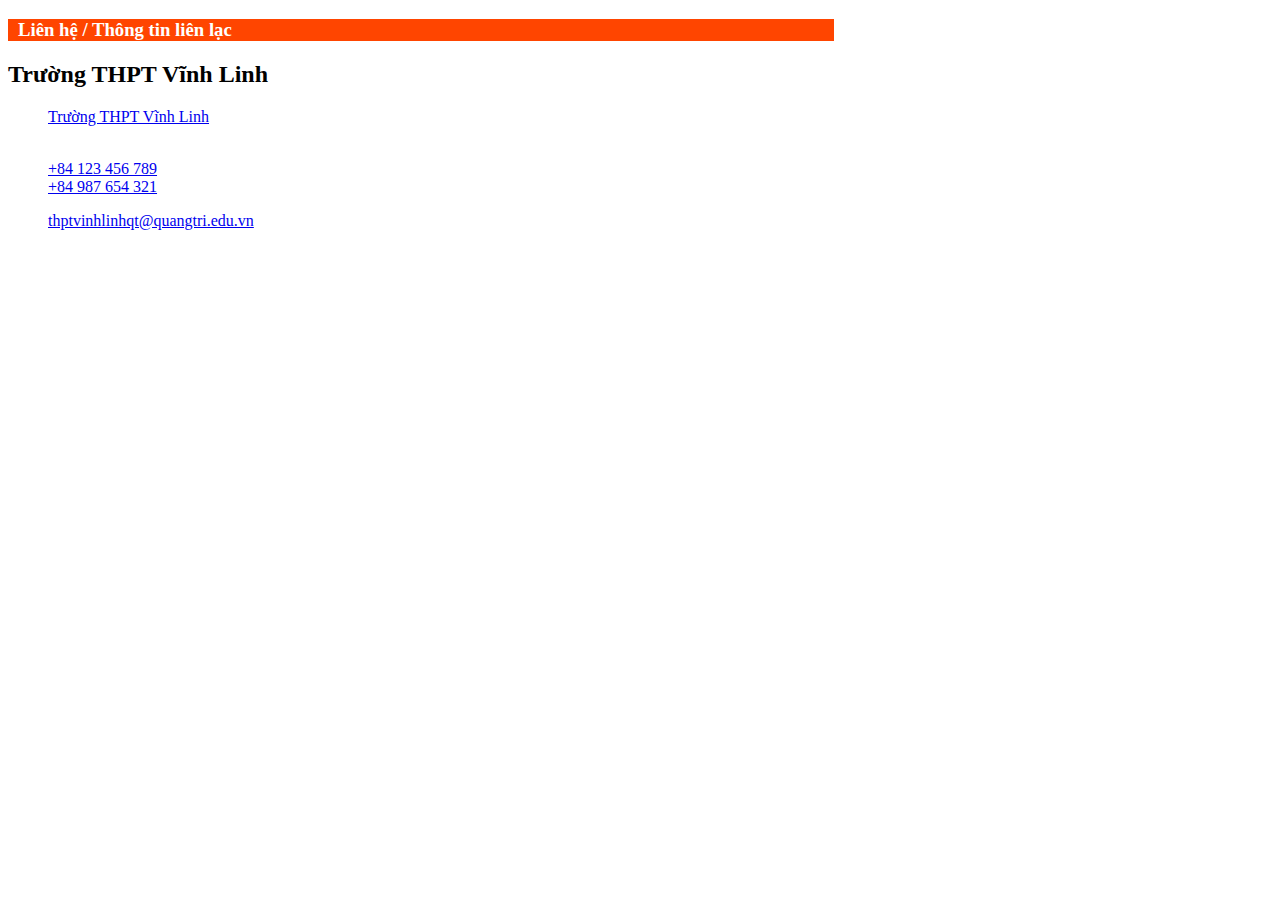
<file: Thongtinlienlac.html>
<!DOCTYPE html>
<html lang="en">
<head>
    <meta charset="UTF-8">
    <meta http-equiv="X-UA-Compatible" content="IE=edge">
    <meta name="viewport" content="width=device-width, initial-scale=1.0">
    <title>Document</title>
    <link rel="preconnect" href="https://cdnjs.cloudflare.com">
    <link rel="stylesheet" href="https://cdnjs.cloudflare.com/ajax/libs/font-awesome/6.2.1/css/all.min.css"
        integrity="sha512-MV7K8+y+gLIBoVD59lQIYicR65iaqukzvf/nwasF0nqhPay5w/9lJmVM2hMDcnK1OnMGCdVK+iQrJ7lzPJQd1w=="
        crossorigin="anonymous" referrerpolicy="no-referrer" />
   <style>
    .lienhe{
            margin: 0;
            padding: 0;
            width: 680px;
        }
        .lienhe h3{
            width: 120%;
            background-color: orangered;
            color: white;
            padding-left: 10px;
        }
        .lienhe ul{
    list-style: none;

}
/* .lienhe ul a{
    display: block;
    background-repeat: no-repeat;
    background-position: 10px center;
    background-size: 15px;
    padding: 5px 40px;
    text-decoration: none;
} */
/* .lienhe ul:hover{
    color: red;
} */
   </style>
</head>
<body>
    <div class="lienhe">
        <h3>Liên hệ / Thông tin liên lạc</h3>
        <h2>Trường THPT Vĩnh Linh</h2>
        <div class="lienhe2">
            <ul>
                <li>
                    <span><i class="fa-brands fa-facebook"></i></span>
                     
                        <a href="https://www.facebook.com/THPTVINHLINHQT/">Trường THPT Vĩnh Linh</a>
                   
                </li>
                <br>
                <li>
                    <span><i class="fa fa-phone"></i></span>
                    <p><a href="#">+84 123 456 789</a>
                        <br />
                        <a href="#">+84 987 654 321</a>
                    </p>
                </li>
                <li>
                    <span><i class="fa fa-envelope"></i></span>
                    <a href="#">thptvinhlinhqt@quangtri.edu.vn</a>
                </li>
            </ul>
        </div>
    </div>
</body>
</html>
</file>
<file: css/style.css>
*{
    margin: 0;
    padding: 0;

}
.container{
    width: 80%;
     margin: 0 auto;} 
.header{
    background-image: url(../images/banner.png);
    height: 231px;
    background-repeat: no-repeat;
    background-size: 100% 100%;
    background-position: center;
    position: relative;
}
/* menu */

.menu{
    min-height: 40px;
    background-color: blue;
    text-align: center;
    border-radius: 5px;

}
.menu ul li{
    display: inline-block;
    position: relative;
}
.menu ul li a{
    display: block;
    text-decoration: none;
    font-variant: small-caps;
    font-size: large;
    color: white;
    padding: 0 10px;
    line-height: 40px;
}
.menu ul ul{
    position: absolute;
    display:none ;
    list-style: none;
    width: 200px;
    box-shadow: 0 0 2px gray;
    background-color: white;
    border-radius: 3px;
    text-align: left;
}
.menu ul ul li{
    display: block;
}
.menu ul ul a{
    display: block;
    color:blue;
    text-decoration: none;
    font-size: large;
    font-variant: small-caps;
    padding: 0 10px;
    line-height: 30px;
    z-index: 1000;
}
.menu ul a:hover{
    color: gray;
    background-color: white;
}
.menu ul li:hover ul{
   display: block;
}
.menu .active{
    color: red;
}
/* marquee */
.marquee{
    display: flex;
    line-height: 38px;
}
.marquee input{
    text-align: center;
    position: relative;
}
.marquee button{
    background-color: red;
    cursor: pointer;
    border: 1px solid gray;
}
.marquee button:hover{
    transform: scale(1.00009);
}
marquee{
    width: 68%;
    
    min-height: 25px;
    z-index: -1;
    color: maroon;
}
.content{
    width: 100%;
    height: auto;
    min-height: 800px;
    display:flex;
}
.content1{
    width: 75%;
    background-color: lightblue;
    min-height: 800px;

}
.content1 iframe{
    width: 100%;
    height: 800px;
}
.content2{
    width: 25%;
    background-color: lightgoldenrodyellow;
    min-height: 800px;
    margin-bottom: 10px;
}
.thongbao .widthR{
    width: 100%;

}
.thongbao ul{
    list-style: none;

}
.thongbao ul a{
    display: block;
    background-image: url(../images/icons8-next-page-16.png);
    background-repeat: no-repeat;
    background-position: 10px center;
    background-size: 15px;
    padding: 5px 40px;
    text-decoration: none;
}
.thongbao ul a:hover{
    color: red;
}
.widthR img{
    width: 100%;
    padding: 10px 0;
}
.widthR img:hover{
    box-shadow: 0 5px 5px gray;
}
/* footer */
footer{
    position: relative;
    width: 100%;
    height: auto;
    /* padding: 50px 100px; */
    background-color: cadetblue;
    display: flex;
    justify-content: space-between;
    flex-wrap: wrap;
}
footer .footer{
    display: flex;
    justify-content: space-between;
    flex-wrap: wrap;
    flex-direction: row;
}
footer .footer .noi-dung{
    margin-right: 30px;
}
footer  .footer .noi-dung.about{
    width:40%;
}
footer .footer .noi-dung.about h2{
    position: relative;
    color: #fff;
    font-weight: 500;
    margin-top: 20px;
    margin-left: 15px;
}
/* footer .footer .noi-dung.about h2:before{
    content: '';
    position: absolute;
    bottom: -5px;
    left: 0;
    width: 50px;
    height: 2px;
    background: #f00;
} */
footer .footer .noi-dung.about p{
    color: #999;
}
/*Thiết Lập Cho Thành Phần Icon Mạng Xã Hội*/

.icon{
    margin-top: 40px;
    margin-left: 40px;
    display: flex;
}
.icon li {
    list-style: none;
}
.icon li a{
    display: inline-block;
    width: 40px;
    height: 40px;
    background: #222;
    display: flex;
    justify-content: center;
    align-items: center;
    margin-right: 10px;
    text-decoration: none;
    border-radius: 4px;
}
.icon li a:hover{
    background: gray;
}
.icon li a .fa{
    color: #fff;
    font-size: 20px;
}
.icon li a .fa-brands{
    color: #fff;
    font-size: 20px;
}
.links h2{
    position: relative;
    color: #fff;
    font-weight: 500;
    margin-top: 15px;
}
.links h2{
    position: relative;
    color: #fff;
    font-weight: 500;
    margin-bottom: 15px;
}
/* .links h2::before{
    content: '';
    position: absolute;
    bottom: -5px;
    left: 0;
    width: 50px;
    height: 2px;
    background: #f00;
} */
.links{
   position: relative;
   width: 25%;
}
.links ul li{
    list-style: none;
}
.links ul li a{
    color: black;
    text-decoration: none;
    margin-bottom: 10px;
    display: inline-block;
}
.links ul li a:hover{
    color: #fff;
}
.contact h2{
    position: relative;
    color: #fff;
    font-weight: 500;
    margin-bottom: 15px;
}
/* .contact h2::before{
    content: '';
    position: absolute;
    bottom: -5px;
    left: 0;
    width: 50px;
    height: 2px;
    background: #f00;
} */
.contact{
    margin-top: 15px;
    width: calc(35% - 60px);
    margin-right: 0 !important;
}
.contact .info{
    position: relative;
}
.contact .info li{
    display: flex;
    margin-bottom: 16px;
}
.contact .info li span:nth-child(1) {
    color: #fff;
    font-size: 20px;
    margin-right: 10px;
}
.contact .info li span{
    color: black;
}
.contact .info li a{
    color: black;
    text-decoration: none;
}
.form{
   display: flex;
}
.bt {
    display: inline-block;
    background: gray;
    color: inherit;
    font: inherit;
    border: 0;
    outline: 0;
    padding: 0;
    margin-top:16px;
    transition: all 200ms ease-in;
    cursor: pointer;
}

.form__field {
    width: 90%;
    background: #fff;
    color: black;
    font: inherit;
    box-shadow: 0 6px 10px 0 rgba(0, 0, 0, .1);
    border: 0;
    outline: 0;
    padding: 8px 4px;
}
</file>
